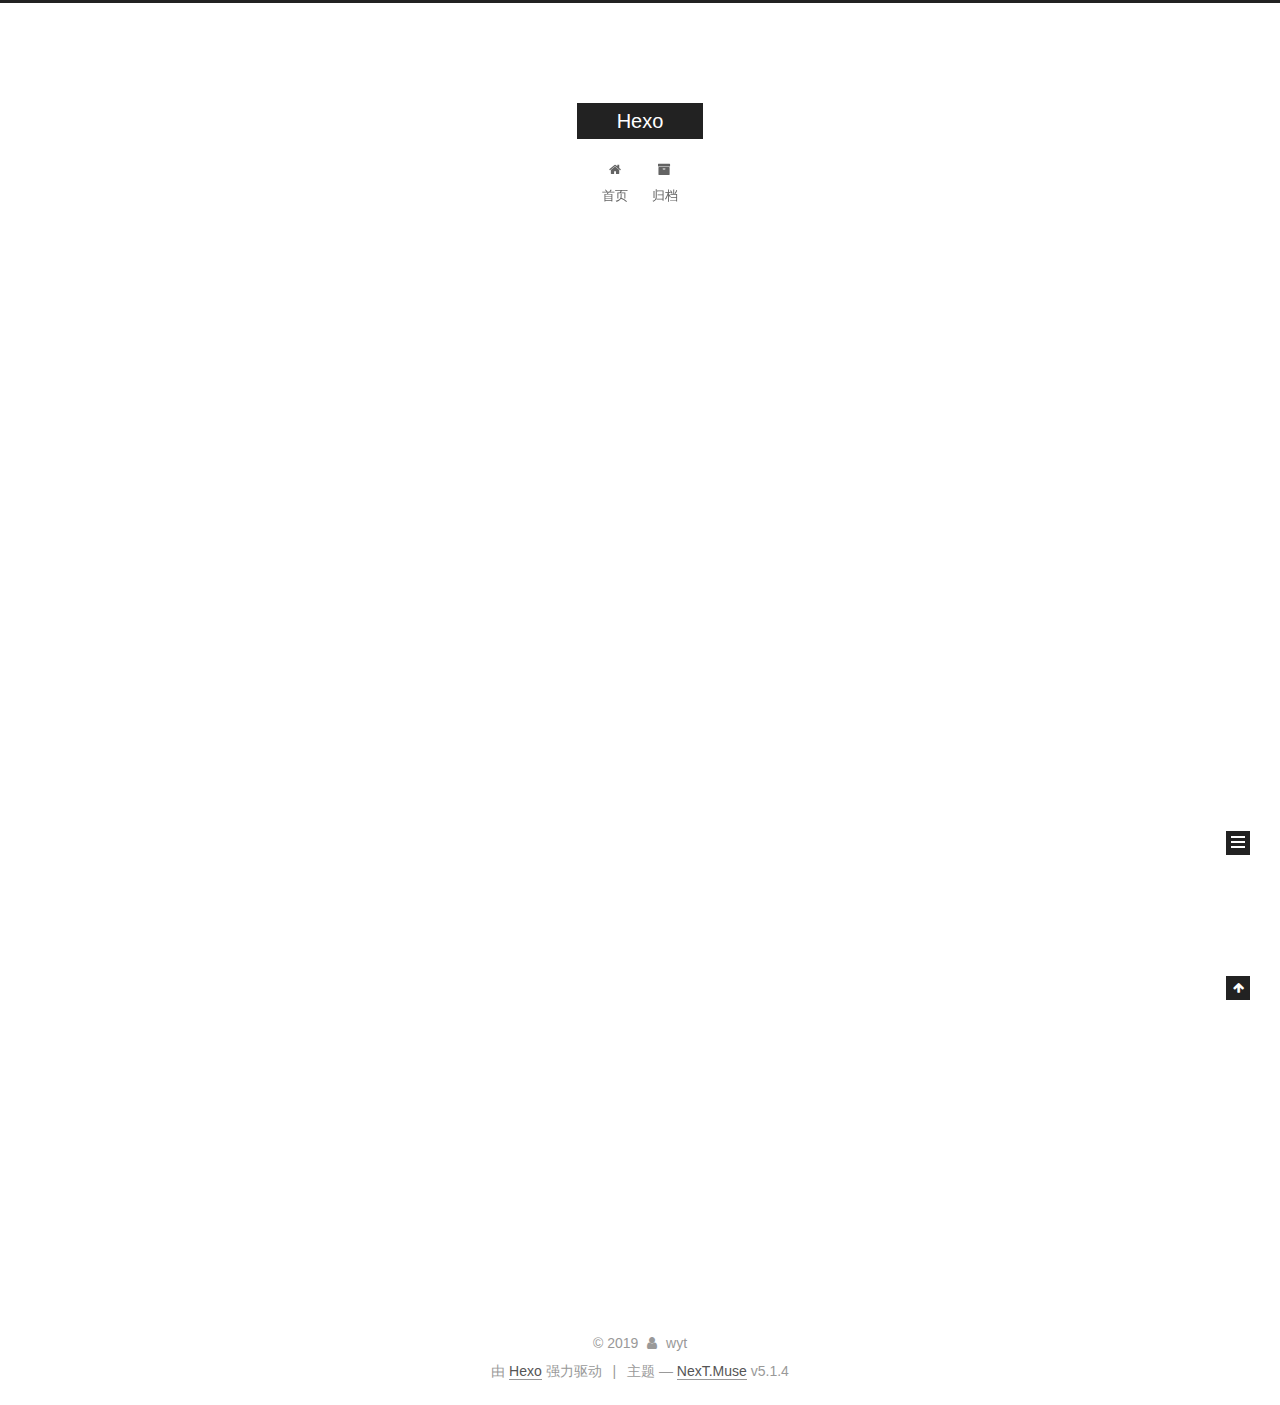
<file: index.html>
<!DOCTYPE html>



  


<html class="theme-next muse use-motion" lang="zh-Hans">
<head><meta name="generator" content="Hexo 3.9.0">
  <meta charset="UTF-8">
<meta http-equiv="X-UA-Compatible" content="IE=edge">
<meta name="viewport" content="width=device-width, initial-scale=1, maximum-scale=1">
<meta name="theme-color" content="#222">









<meta http-equiv="Cache-Control" content="no-transform">
<meta http-equiv="Cache-Control" content="no-siteapp">
















  
  
  <link href="/lib/fancybox/source/jquery.fancybox.css?v=2.1.5" rel="stylesheet" type="text/css">







<link href="/lib/font-awesome/css/font-awesome.min.css?v=4.6.2" rel="stylesheet" type="text/css">

<link href="/css/main.css?v=5.1.4" rel="stylesheet" type="text/css">


  <link rel="apple-touch-icon" sizes="180x180" href="/images/apple-touch-icon-next.png?v=5.1.4">


  <link rel="icon" type="image/png" sizes="32x32" href="/images/favicon-32x32-next.png?v=5.1.4">


  <link rel="icon" type="image/png" sizes="16x16" href="/images/favicon-16x16-next.png?v=5.1.4">


  <link rel="mask-icon" href="/images/logo.svg?v=5.1.4" color="#222">





  <meta name="keywords" content="Hexo, NexT">










<meta property="og:type" content="website">
<meta property="og:title" content="Hexo">
<meta property="og:url" content="https://www.wuyunting.club/index.html">
<meta property="og:site_name" content="Hexo">
<meta property="og:locale" content="zh-Hans">
<meta name="twitter:card" content="summary">
<meta name="twitter:title" content="Hexo">



<script type="text/javascript" id="hexo.configurations">
  var NexT = window.NexT || {};
  var CONFIG = {
    root: '/',
    scheme: 'Muse',
    version: '5.1.4',
    sidebar: {"position":"left","display":"post","offset":12,"b2t":false,"scrollpercent":false,"onmobile":false},
    fancybox: true,
    tabs: true,
    motion: {"enable":true,"async":false,"transition":{"post_block":"fadeIn","post_header":"slideDownIn","post_body":"slideDownIn","coll_header":"slideLeftIn","sidebar":"slideUpIn"}},
    duoshuo: {
      userId: '0',
      author: '博主'
    },
    algolia: {
      applicationID: '',
      apiKey: '',
      indexName: '',
      hits: {"per_page":10},
      labels: {"input_placeholder":"Search for Posts","hits_empty":"We didn't find any results for the search: ${query}","hits_stats":"${hits} results found in ${time} ms"}
    }
  };
</script>



  <link rel="canonical" href="https://www.wuyunting.club/">





  <title>Hexo</title>
  








</head>

<body itemscope itemtype="http://schema.org/WebPage" lang="zh-Hans">

  
  
    
  

  <div class="container sidebar-position-left 
  page-home">
    <div class="headband"></div>

    <header id="header" class="header" itemscope itemtype="http://schema.org/WPHeader">
      <div class="header-inner"><div class="site-brand-wrapper">
  <div class="site-meta ">
    

    <div class="custom-logo-site-title">
      <a href="/" class="brand" rel="start">
        <span class="logo-line-before"><i></i></span>
        <span class="site-title">Hexo</span>
        <span class="logo-line-after"><i></i></span>
      </a>
    </div>
      
        <p class="site-subtitle"></p>
      
  </div>

  <div class="site-nav-toggle">
    <button>
      <span class="btn-bar"></span>
      <span class="btn-bar"></span>
      <span class="btn-bar"></span>
    </button>
  </div>
</div>

<nav class="site-nav">
  

  
    <ul id="menu" class="menu">
      
        
        <li class="menu-item menu-item-home">
          <a href="/" rel="section">
            
              <i class="menu-item-icon fa fa-fw fa-home"></i> <br>
            
            首页
          </a>
        </li>
      
        
        <li class="menu-item menu-item-archives">
          <a href="/archives/" rel="section">
            
              <i class="menu-item-icon fa fa-fw fa-archive"></i> <br>
            
            归档
          </a>
        </li>
      

      
    </ul>
  

  
</nav>



 </div>
    </header>

    <main id="main" class="main">
      <div class="main-inner">
        <div class="content-wrap">
          <div id="content" class="content">
            
  <section id="posts" class="posts-expand">
    
      

  

  
  
  

  <article class="post post-type-normal" itemscope itemtype="http://schema.org/Article">
  
  
  
  <div class="post-block">
    <link itemprop="mainEntityOfPage" href="https://www.wuyunting.club/2019/08/27/hello-world/">

    <span hidden itemprop="author" itemscope itemtype="http://schema.org/Person">
      <meta itemprop="name" content="wyt">
      <meta itemprop="description" content>
      <meta itemprop="image" content="/images/avatar.gif">
    </span>

    <span hidden itemprop="publisher" itemscope itemtype="http://schema.org/Organization">
      <meta itemprop="name" content="Hexo">
    </span>

    
      <header class="post-header">

        
        
          <h1 class="post-title" itemprop="name headline">
                
                <a class="post-title-link" href="/2019/08/27/hello-world/" itemprop="url">Hello World</a></h1>
        

        <div class="post-meta">
          <span class="post-time">
            
              <span class="post-meta-item-icon">
                <i class="fa fa-calendar-o"></i>
              </span>
              
                <span class="post-meta-item-text">发表于</span>
              
              <time title="创建于" itemprop="dateCreated datePublished" datetime="2019-08-27T15:12:51+08:00">
                2019-08-27
              </time>
            

            

            
          </span>

          

          
            
          

          
          

          

          

          

        </div>
      </header>
    

    
    
    
    <div class="post-body" itemprop="articleBody">

      
      

      
        
          
            <p>Welcome to <a href="https://hexo.io/" target="_blank" rel="noopener">Hexo</a>! This is your very first post. Check <a href="https://hexo.io/docs/" target="_blank" rel="noopener">documentation</a> for more info. If you get any problems when using Hexo, you can find the answer in <a href="https://hexo.io/docs/troubleshooting.html" target="_blank" rel="noopener">troubleshooting</a> or you can ask me on <a href="https://github.com/hexojs/hexo/issues" target="_blank" rel="noopener">GitHub</a>.</p>
<h2 id="Quick-Start"><a href="#Quick-Start" class="headerlink" title="Quick Start"></a>Quick Start</h2><h3 id="Create-a-new-post"><a href="#Create-a-new-post" class="headerlink" title="Create a new post"></a>Create a new post</h3><figure class="highlight bash"><table><tr><td class="gutter"><pre><span class="line">1</span><br></pre></td><td class="code"><pre><span class="line">$ hexo new <span class="string">"My New Post"</span></span><br></pre></td></tr></table></figure>

<p>More info: <a href="https://hexo.io/docs/writing.html" target="_blank" rel="noopener">Writing</a></p>
<h3 id="Run-server"><a href="#Run-server" class="headerlink" title="Run server"></a>Run server</h3><figure class="highlight bash"><table><tr><td class="gutter"><pre><span class="line">1</span><br></pre></td><td class="code"><pre><span class="line">$ hexo server</span><br></pre></td></tr></table></figure>

<p>More info: <a href="https://hexo.io/docs/server.html" target="_blank" rel="noopener">Server</a></p>
<h3 id="Generate-static-files"><a href="#Generate-static-files" class="headerlink" title="Generate static files"></a>Generate static files</h3><figure class="highlight bash"><table><tr><td class="gutter"><pre><span class="line">1</span><br></pre></td><td class="code"><pre><span class="line">$ hexo generate</span><br></pre></td></tr></table></figure>

<p>More info: <a href="https://hexo.io/docs/generating.html" target="_blank" rel="noopener">Generating</a></p>
<h3 id="Deploy-to-remote-sites"><a href="#Deploy-to-remote-sites" class="headerlink" title="Deploy to remote sites"></a>Deploy to remote sites</h3><figure class="highlight bash"><table><tr><td class="gutter"><pre><span class="line">1</span><br></pre></td><td class="code"><pre><span class="line">$ hexo deploy</span><br></pre></td></tr></table></figure>

<p>More info: <a href="https://hexo.io/docs/deployment.html" target="_blank" rel="noopener">Deployment</a></p>

          
        
      
    </div>
    
    
    

    

    

    

    <footer class="post-footer">
      

      

      

      
      
        <div class="post-eof"></div>
      
    </footer>
  </div>
  
  
  
  </article>


    
  </section>

  


          </div>
          


          

        </div>
        
          
  
  <div class="sidebar-toggle">
    <div class="sidebar-toggle-line-wrap">
      <span class="sidebar-toggle-line sidebar-toggle-line-first"></span>
      <span class="sidebar-toggle-line sidebar-toggle-line-middle"></span>
      <span class="sidebar-toggle-line sidebar-toggle-line-last"></span>
    </div>
  </div>

  <aside id="sidebar" class="sidebar">
    
    <div class="sidebar-inner">

      

      

      <section class="site-overview-wrap sidebar-panel sidebar-panel-active">
        <div class="site-overview">
          <div class="site-author motion-element" itemprop="author" itemscope itemtype="http://schema.org/Person">
            
              <p class="site-author-name" itemprop="name">wyt</p>
              <p class="site-description motion-element" itemprop="description"></p>
          </div>

          <nav class="site-state motion-element">

            
              <div class="site-state-item site-state-posts">
              
                <a href="/archives/">
              
                  <span class="site-state-item-count">1</span>
                  <span class="site-state-item-name">日志</span>
                </a>
              </div>
            

            

            

          </nav>

          

          

          
          

          
          

          

        </div>
      </section>

      

      

    </div>
  </aside>


        
      </div>
    </main>

    <footer id="footer" class="footer">
      <div class="footer-inner">
        <div class="copyright">&copy; <span itemprop="copyrightYear">2019</span>
  <span class="with-love">
    <i class="fa fa-user"></i>
  </span>
  <span class="author" itemprop="copyrightHolder">wyt</span>

  
</div>


  <div class="powered-by">由 <a class="theme-link" target="_blank" href="https://hexo.io">Hexo</a> 强力驱动</div>



  <span class="post-meta-divider">|</span>



  <div class="theme-info">主题 &mdash; <a class="theme-link" target="_blank" href="https://github.com/iissnan/hexo-theme-next">NexT.Muse</a> v5.1.4</div>




        







        
      </div>
    </footer>

    
      <div class="back-to-top">
        <i class="fa fa-arrow-up"></i>
        
      </div>
    

    

  </div>

  

<script type="text/javascript">
  if (Object.prototype.toString.call(window.Promise) !== '[object Function]') {
    window.Promise = null;
  }
</script>









  












  
  
    <script type="text/javascript" src="/lib/jquery/index.js?v=2.1.3"></script>
  

  
  
    <script type="text/javascript" src="/lib/fastclick/lib/fastclick.min.js?v=1.0.6"></script>
  

  
  
    <script type="text/javascript" src="/lib/jquery_lazyload/jquery.lazyload.js?v=1.9.7"></script>
  

  
  
    <script type="text/javascript" src="/lib/velocity/velocity.min.js?v=1.2.1"></script>
  

  
  
    <script type="text/javascript" src="/lib/velocity/velocity.ui.min.js?v=1.2.1"></script>
  

  
  
    <script type="text/javascript" src="/lib/fancybox/source/jquery.fancybox.pack.js?v=2.1.5"></script>
  


  


  <script type="text/javascript" src="/js/src/utils.js?v=5.1.4"></script>

  <script type="text/javascript" src="/js/src/motion.js?v=5.1.4"></script>



  
  

  

  


  <script type="text/javascript" src="/js/src/bootstrap.js?v=5.1.4"></script>



  


  




	





  





  












  





  

  

  

  
  

  

  

  

</body>
</html>
</file>
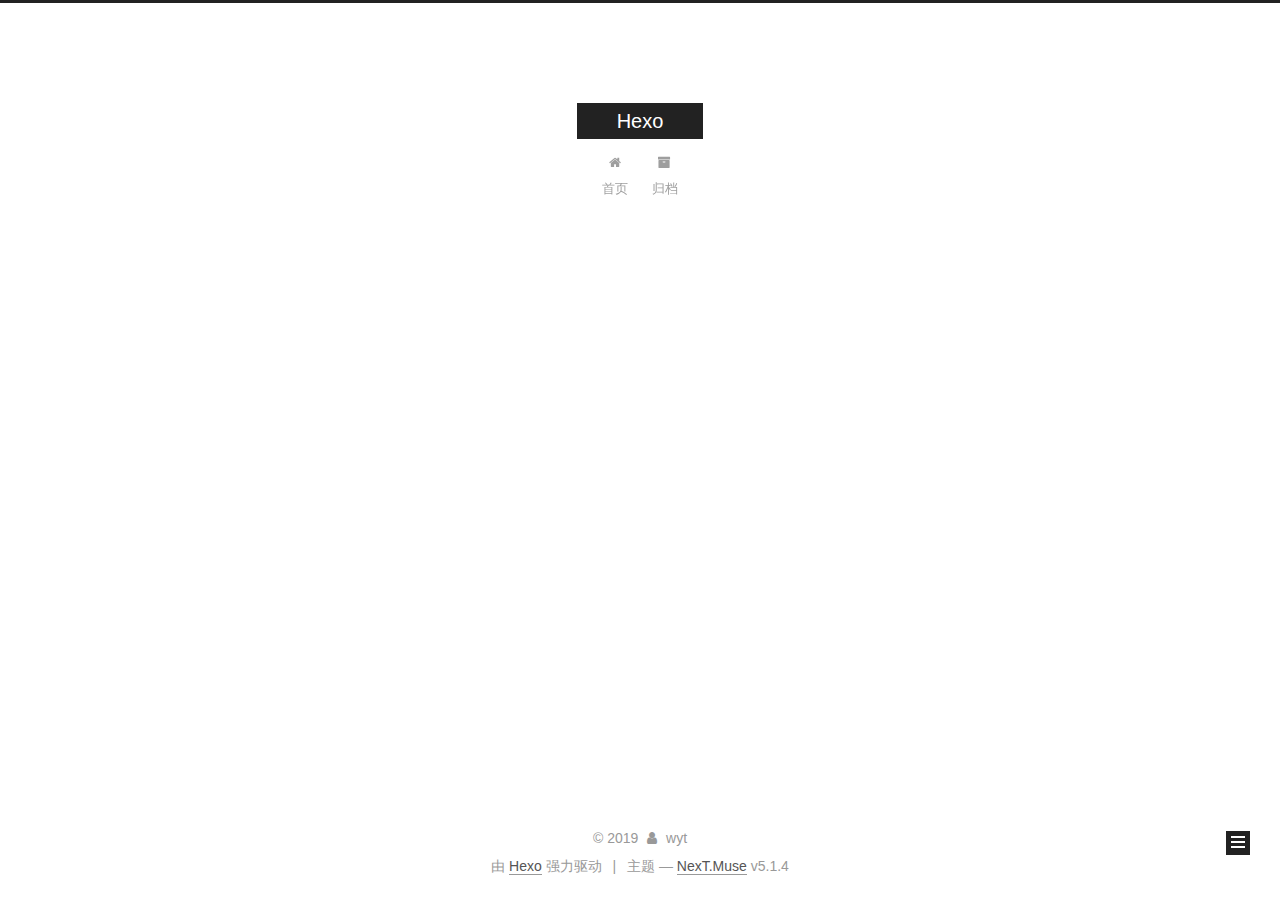
<file: archives/index.html>
<!DOCTYPE html>



  


<html class="theme-next muse use-motion" lang="zh-Hans">
<head><meta name="generator" content="Hexo 3.9.0">
  <meta charset="UTF-8">
<meta http-equiv="X-UA-Compatible" content="IE=edge">
<meta name="viewport" content="width=device-width, initial-scale=1, maximum-scale=1">
<meta name="theme-color" content="#222">









<meta http-equiv="Cache-Control" content="no-transform">
<meta http-equiv="Cache-Control" content="no-siteapp">
















  
  
  <link href="/lib/fancybox/source/jquery.fancybox.css?v=2.1.5" rel="stylesheet" type="text/css">







<link href="/lib/font-awesome/css/font-awesome.min.css?v=4.6.2" rel="stylesheet" type="text/css">

<link href="/css/main.css?v=5.1.4" rel="stylesheet" type="text/css">


  <link rel="apple-touch-icon" sizes="180x180" href="/images/apple-touch-icon-next.png?v=5.1.4">


  <link rel="icon" type="image/png" sizes="32x32" href="/images/favicon-32x32-next.png?v=5.1.4">


  <link rel="icon" type="image/png" sizes="16x16" href="/images/favicon-16x16-next.png?v=5.1.4">


  <link rel="mask-icon" href="/images/logo.svg?v=5.1.4" color="#222">





  <meta name="keywords" content="Hexo, NexT">










<meta property="og:type" content="website">
<meta property="og:title" content="Hexo">
<meta property="og:url" content="https://www.wuyunting.club/archives/index.html">
<meta property="og:site_name" content="Hexo">
<meta property="og:locale" content="zh-Hans">
<meta name="twitter:card" content="summary">
<meta name="twitter:title" content="Hexo">



<script type="text/javascript" id="hexo.configurations">
  var NexT = window.NexT || {};
  var CONFIG = {
    root: '/',
    scheme: 'Muse',
    version: '5.1.4',
    sidebar: {"position":"left","display":"post","offset":12,"b2t":false,"scrollpercent":false,"onmobile":false},
    fancybox: true,
    tabs: true,
    motion: {"enable":true,"async":false,"transition":{"post_block":"fadeIn","post_header":"slideDownIn","post_body":"slideDownIn","coll_header":"slideLeftIn","sidebar":"slideUpIn"}},
    duoshuo: {
      userId: '0',
      author: '博主'
    },
    algolia: {
      applicationID: '',
      apiKey: '',
      indexName: '',
      hits: {"per_page":10},
      labels: {"input_placeholder":"Search for Posts","hits_empty":"We didn't find any results for the search: ${query}","hits_stats":"${hits} results found in ${time} ms"}
    }
  };
</script>



  <link rel="canonical" href="https://www.wuyunting.club/archives/">





  <title>归档 | Hexo</title>
  








</head>

<body itemscope itemtype="http://schema.org/WebPage" lang="zh-Hans">

  
  
    
  

  <div class="container sidebar-position-left page-archive">
    <div class="headband"></div>

    <header id="header" class="header" itemscope itemtype="http://schema.org/WPHeader">
      <div class="header-inner"><div class="site-brand-wrapper">
  <div class="site-meta ">
    

    <div class="custom-logo-site-title">
      <a href="/" class="brand" rel="start">
        <span class="logo-line-before"><i></i></span>
        <span class="site-title">Hexo</span>
        <span class="logo-line-after"><i></i></span>
      </a>
    </div>
      
        <p class="site-subtitle"></p>
      
  </div>

  <div class="site-nav-toggle">
    <button>
      <span class="btn-bar"></span>
      <span class="btn-bar"></span>
      <span class="btn-bar"></span>
    </button>
  </div>
</div>

<nav class="site-nav">
  

  
    <ul id="menu" class="menu">
      
        
        <li class="menu-item menu-item-home">
          <a href="/" rel="section">
            
              <i class="menu-item-icon fa fa-fw fa-home"></i> <br>
            
            首页
          </a>
        </li>
      
        
        <li class="menu-item menu-item-archives">
          <a href="/archives/" rel="section">
            
              <i class="menu-item-icon fa fa-fw fa-archive"></i> <br>
            
            归档
          </a>
        </li>
      

      
    </ul>
  

  
</nav>



 </div>
    </header>

    <main id="main" class="main">
      <div class="main-inner">
        <div class="content-wrap">
          <div id="content" class="content">
            

  
  
  
  <div class="post-block archive">
    <div id="posts" class="posts-collapse">
      <span class="archive-move-on"></span>

      <span class="archive-page-counter">
        
        
        
          
        
        嗯..! 目前共计 1 篇日志。 继续努力。
      </span>

      

        
        
        

        
          
          <div class="collection-title">
            <h1 class="archive-year" id="archive-year-2019">2019</h1>
          </div>
        
        

        

  <article class="post post-type-normal" itemscope itemtype="http://schema.org/Article">
    <header class="post-header">

      <h2 class="post-title">
        
            <a class="post-title-link" href="/2019/08/27/hello-world/" itemprop="url">
              
                <span itemprop="name">Hello World</span>
              
            </a>
        
      </h2>

      <div class="post-meta">
        <time class="post-time" itemprop="dateCreated" datetime="2019-08-27T15:12:51+08:00" content="2019-08-27">
          08-27
        </time>
      </div>

    </header>
  </article>



      

    </div>
  </div>
  
  
  

  



          </div>
          


          

        </div>
        
          
  
  <div class="sidebar-toggle">
    <div class="sidebar-toggle-line-wrap">
      <span class="sidebar-toggle-line sidebar-toggle-line-first"></span>
      <span class="sidebar-toggle-line sidebar-toggle-line-middle"></span>
      <span class="sidebar-toggle-line sidebar-toggle-line-last"></span>
    </div>
  </div>

  <aside id="sidebar" class="sidebar">
    
    <div class="sidebar-inner">

      

      

      <section class="site-overview-wrap sidebar-panel sidebar-panel-active">
        <div class="site-overview">
          <div class="site-author motion-element" itemprop="author" itemscope itemtype="http://schema.org/Person">
            
              <p class="site-author-name" itemprop="name">wyt</p>
              <p class="site-description motion-element" itemprop="description"></p>
          </div>

          <nav class="site-state motion-element">

            
              <div class="site-state-item site-state-posts">
              
                <a href="/archives/">
              
                  <span class="site-state-item-count">1</span>
                  <span class="site-state-item-name">日志</span>
                </a>
              </div>
            

            

            

          </nav>

          

          

          
          

          
          

          

        </div>
      </section>

      

      

    </div>
  </aside>


        
      </div>
    </main>

    <footer id="footer" class="footer">
      <div class="footer-inner">
        <div class="copyright">&copy; <span itemprop="copyrightYear">2019</span>
  <span class="with-love">
    <i class="fa fa-user"></i>
  </span>
  <span class="author" itemprop="copyrightHolder">wyt</span>

  
</div>


  <div class="powered-by">由 <a class="theme-link" target="_blank" href="https://hexo.io">Hexo</a> 强力驱动</div>



  <span class="post-meta-divider">|</span>



  <div class="theme-info">主题 &mdash; <a class="theme-link" target="_blank" href="https://github.com/iissnan/hexo-theme-next">NexT.Muse</a> v5.1.4</div>




        







        
      </div>
    </footer>

    
      <div class="back-to-top">
        <i class="fa fa-arrow-up"></i>
        
      </div>
    

    

  </div>

  

<script type="text/javascript">
  if (Object.prototype.toString.call(window.Promise) !== '[object Function]') {
    window.Promise = null;
  }
</script>









  












  
  
    <script type="text/javascript" src="/lib/jquery/index.js?v=2.1.3"></script>
  

  
  
    <script type="text/javascript" src="/lib/fastclick/lib/fastclick.min.js?v=1.0.6"></script>
  

  
  
    <script type="text/javascript" src="/lib/jquery_lazyload/jquery.lazyload.js?v=1.9.7"></script>
  

  
  
    <script type="text/javascript" src="/lib/velocity/velocity.min.js?v=1.2.1"></script>
  

  
  
    <script type="text/javascript" src="/lib/velocity/velocity.ui.min.js?v=1.2.1"></script>
  

  
  
    <script type="text/javascript" src="/lib/fancybox/source/jquery.fancybox.pack.js?v=2.1.5"></script>
  


  


  <script type="text/javascript" src="/js/src/utils.js?v=5.1.4"></script>

  <script type="text/javascript" src="/js/src/motion.js?v=5.1.4"></script>



  
  

  

  


  <script type="text/javascript" src="/js/src/bootstrap.js?v=5.1.4"></script>



  


  




	





  





  












  





  

  

  

  
  

  

  

  

</body>
</html>
</file>
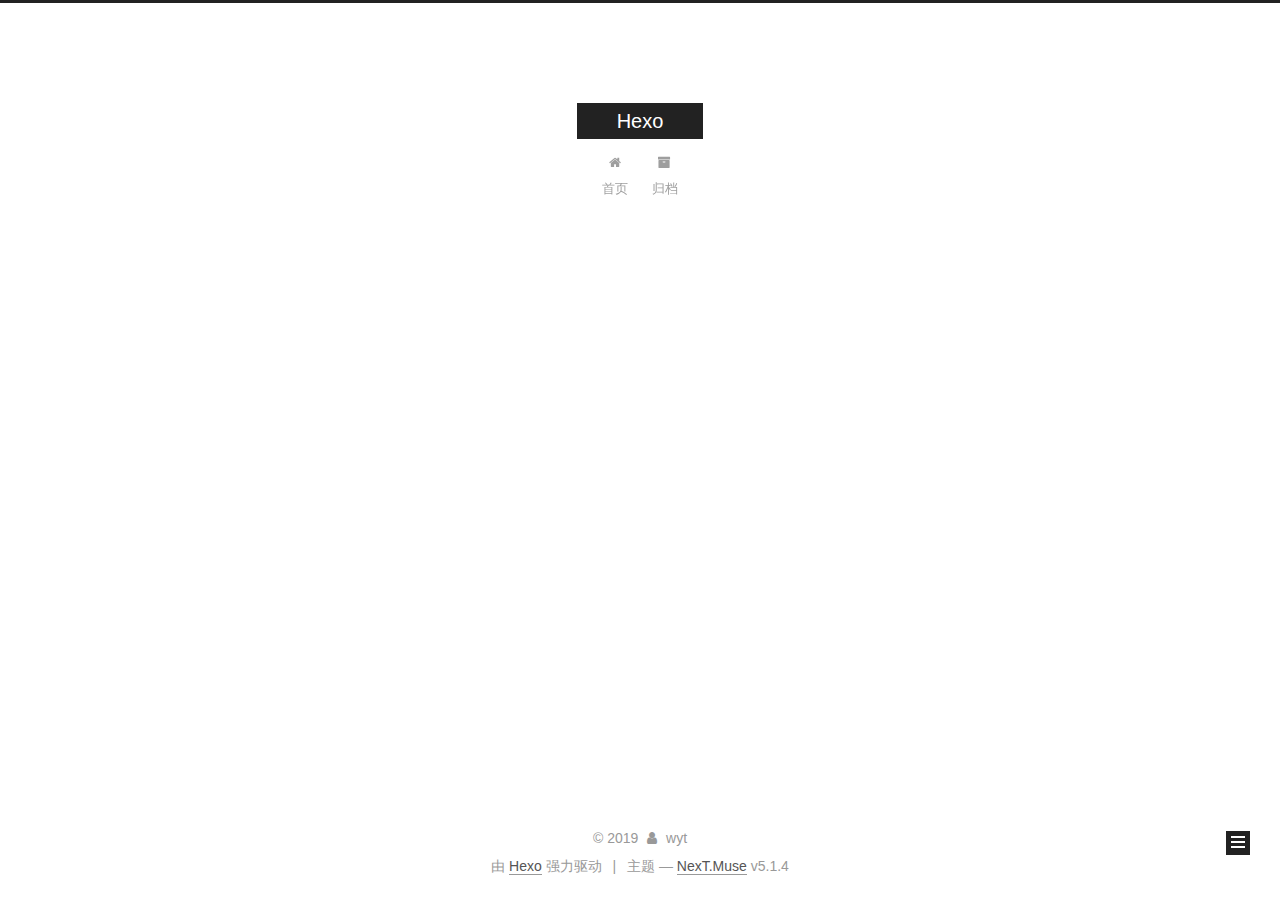
<file: archives/2019/index.html>
<!DOCTYPE html>



  


<html class="theme-next muse use-motion" lang="zh-Hans">
<head><meta name="generator" content="Hexo 3.9.0">
  <meta charset="UTF-8">
<meta http-equiv="X-UA-Compatible" content="IE=edge">
<meta name="viewport" content="width=device-width, initial-scale=1, maximum-scale=1">
<meta name="theme-color" content="#222">









<meta http-equiv="Cache-Control" content="no-transform">
<meta http-equiv="Cache-Control" content="no-siteapp">
















  
  
  <link href="/lib/fancybox/source/jquery.fancybox.css?v=2.1.5" rel="stylesheet" type="text/css">







<link href="/lib/font-awesome/css/font-awesome.min.css?v=4.6.2" rel="stylesheet" type="text/css">

<link href="/css/main.css?v=5.1.4" rel="stylesheet" type="text/css">


  <link rel="apple-touch-icon" sizes="180x180" href="/images/apple-touch-icon-next.png?v=5.1.4">


  <link rel="icon" type="image/png" sizes="32x32" href="/images/favicon-32x32-next.png?v=5.1.4">


  <link rel="icon" type="image/png" sizes="16x16" href="/images/favicon-16x16-next.png?v=5.1.4">


  <link rel="mask-icon" href="/images/logo.svg?v=5.1.4" color="#222">





  <meta name="keywords" content="Hexo, NexT">










<meta property="og:type" content="website">
<meta property="og:title" content="Hexo">
<meta property="og:url" content="https://www.wuyunting.club/archives/2019/index.html">
<meta property="og:site_name" content="Hexo">
<meta property="og:locale" content="zh-Hans">
<meta name="twitter:card" content="summary">
<meta name="twitter:title" content="Hexo">



<script type="text/javascript" id="hexo.configurations">
  var NexT = window.NexT || {};
  var CONFIG = {
    root: '/',
    scheme: 'Muse',
    version: '5.1.4',
    sidebar: {"position":"left","display":"post","offset":12,"b2t":false,"scrollpercent":false,"onmobile":false},
    fancybox: true,
    tabs: true,
    motion: {"enable":true,"async":false,"transition":{"post_block":"fadeIn","post_header":"slideDownIn","post_body":"slideDownIn","coll_header":"slideLeftIn","sidebar":"slideUpIn"}},
    duoshuo: {
      userId: '0',
      author: '博主'
    },
    algolia: {
      applicationID: '',
      apiKey: '',
      indexName: '',
      hits: {"per_page":10},
      labels: {"input_placeholder":"Search for Posts","hits_empty":"We didn't find any results for the search: ${query}","hits_stats":"${hits} results found in ${time} ms"}
    }
  };
</script>



  <link rel="canonical" href="https://www.wuyunting.club/archives/2019/">





  <title>归档 | Hexo</title>
  








</head>

<body itemscope itemtype="http://schema.org/WebPage" lang="zh-Hans">

  
  
    
  

  <div class="container sidebar-position-left page-archive">
    <div class="headband"></div>

    <header id="header" class="header" itemscope itemtype="http://schema.org/WPHeader">
      <div class="header-inner"><div class="site-brand-wrapper">
  <div class="site-meta ">
    

    <div class="custom-logo-site-title">
      <a href="/" class="brand" rel="start">
        <span class="logo-line-before"><i></i></span>
        <span class="site-title">Hexo</span>
        <span class="logo-line-after"><i></i></span>
      </a>
    </div>
      
        <p class="site-subtitle"></p>
      
  </div>

  <div class="site-nav-toggle">
    <button>
      <span class="btn-bar"></span>
      <span class="btn-bar"></span>
      <span class="btn-bar"></span>
    </button>
  </div>
</div>

<nav class="site-nav">
  

  
    <ul id="menu" class="menu">
      
        
        <li class="menu-item menu-item-home">
          <a href="/" rel="section">
            
              <i class="menu-item-icon fa fa-fw fa-home"></i> <br>
            
            首页
          </a>
        </li>
      
        
        <li class="menu-item menu-item-archives">
          <a href="/archives/" rel="section">
            
              <i class="menu-item-icon fa fa-fw fa-archive"></i> <br>
            
            归档
          </a>
        </li>
      

      
    </ul>
  

  
</nav>



 </div>
    </header>

    <main id="main" class="main">
      <div class="main-inner">
        <div class="content-wrap">
          <div id="content" class="content">
            

  
  
  
  <div class="post-block archive">
    <div id="posts" class="posts-collapse">
      <span class="archive-move-on"></span>

      <span class="archive-page-counter">
        
        
        
          
        
        嗯..! 目前共计 1 篇日志。 继续努力。
      </span>

      

        
        
        

        
          
          <div class="collection-title">
            <h1 class="archive-year" id="archive-year-2019">2019</h1>
          </div>
        
        

        

  <article class="post post-type-normal" itemscope itemtype="http://schema.org/Article">
    <header class="post-header">

      <h2 class="post-title">
        
            <a class="post-title-link" href="/2019/08/27/hello-world/" itemprop="url">
              
                <span itemprop="name">Hello World</span>
              
            </a>
        
      </h2>

      <div class="post-meta">
        <time class="post-time" itemprop="dateCreated" datetime="2019-08-27T15:12:51+08:00" content="2019-08-27">
          08-27
        </time>
      </div>

    </header>
  </article>



      

    </div>
  </div>
  
  
  

  



          </div>
          


          

        </div>
        
          
  
  <div class="sidebar-toggle">
    <div class="sidebar-toggle-line-wrap">
      <span class="sidebar-toggle-line sidebar-toggle-line-first"></span>
      <span class="sidebar-toggle-line sidebar-toggle-line-middle"></span>
      <span class="sidebar-toggle-line sidebar-toggle-line-last"></span>
    </div>
  </div>

  <aside id="sidebar" class="sidebar">
    
    <div class="sidebar-inner">

      

      

      <section class="site-overview-wrap sidebar-panel sidebar-panel-active">
        <div class="site-overview">
          <div class="site-author motion-element" itemprop="author" itemscope itemtype="http://schema.org/Person">
            
              <p class="site-author-name" itemprop="name">wyt</p>
              <p class="site-description motion-element" itemprop="description"></p>
          </div>

          <nav class="site-state motion-element">

            
              <div class="site-state-item site-state-posts">
              
                <a href="/archives/">
              
                  <span class="site-state-item-count">1</span>
                  <span class="site-state-item-name">日志</span>
                </a>
              </div>
            

            

            

          </nav>

          

          

          
          

          
          

          

        </div>
      </section>

      

      

    </div>
  </aside>


        
      </div>
    </main>

    <footer id="footer" class="footer">
      <div class="footer-inner">
        <div class="copyright">&copy; <span itemprop="copyrightYear">2019</span>
  <span class="with-love">
    <i class="fa fa-user"></i>
  </span>
  <span class="author" itemprop="copyrightHolder">wyt</span>

  
</div>


  <div class="powered-by">由 <a class="theme-link" target="_blank" href="https://hexo.io">Hexo</a> 强力驱动</div>



  <span class="post-meta-divider">|</span>



  <div class="theme-info">主题 &mdash; <a class="theme-link" target="_blank" href="https://github.com/iissnan/hexo-theme-next">NexT.Muse</a> v5.1.4</div>




        







        
      </div>
    </footer>

    
      <div class="back-to-top">
        <i class="fa fa-arrow-up"></i>
        
      </div>
    

    

  </div>

  

<script type="text/javascript">
  if (Object.prototype.toString.call(window.Promise) !== '[object Function]') {
    window.Promise = null;
  }
</script>









  












  
  
    <script type="text/javascript" src="/lib/jquery/index.js?v=2.1.3"></script>
  

  
  
    <script type="text/javascript" src="/lib/fastclick/lib/fastclick.min.js?v=1.0.6"></script>
  

  
  
    <script type="text/javascript" src="/lib/jquery_lazyload/jquery.lazyload.js?v=1.9.7"></script>
  

  
  
    <script type="text/javascript" src="/lib/velocity/velocity.min.js?v=1.2.1"></script>
  

  
  
    <script type="text/javascript" src="/lib/velocity/velocity.ui.min.js?v=1.2.1"></script>
  

  
  
    <script type="text/javascript" src="/lib/fancybox/source/jquery.fancybox.pack.js?v=2.1.5"></script>
  


  


  <script type="text/javascript" src="/js/src/utils.js?v=5.1.4"></script>

  <script type="text/javascript" src="/js/src/motion.js?v=5.1.4"></script>



  
  

  

  


  <script type="text/javascript" src="/js/src/bootstrap.js?v=5.1.4"></script>



  


  




	





  





  












  





  

  

  

  
  

  

  

  

</body>
</html>
</file>
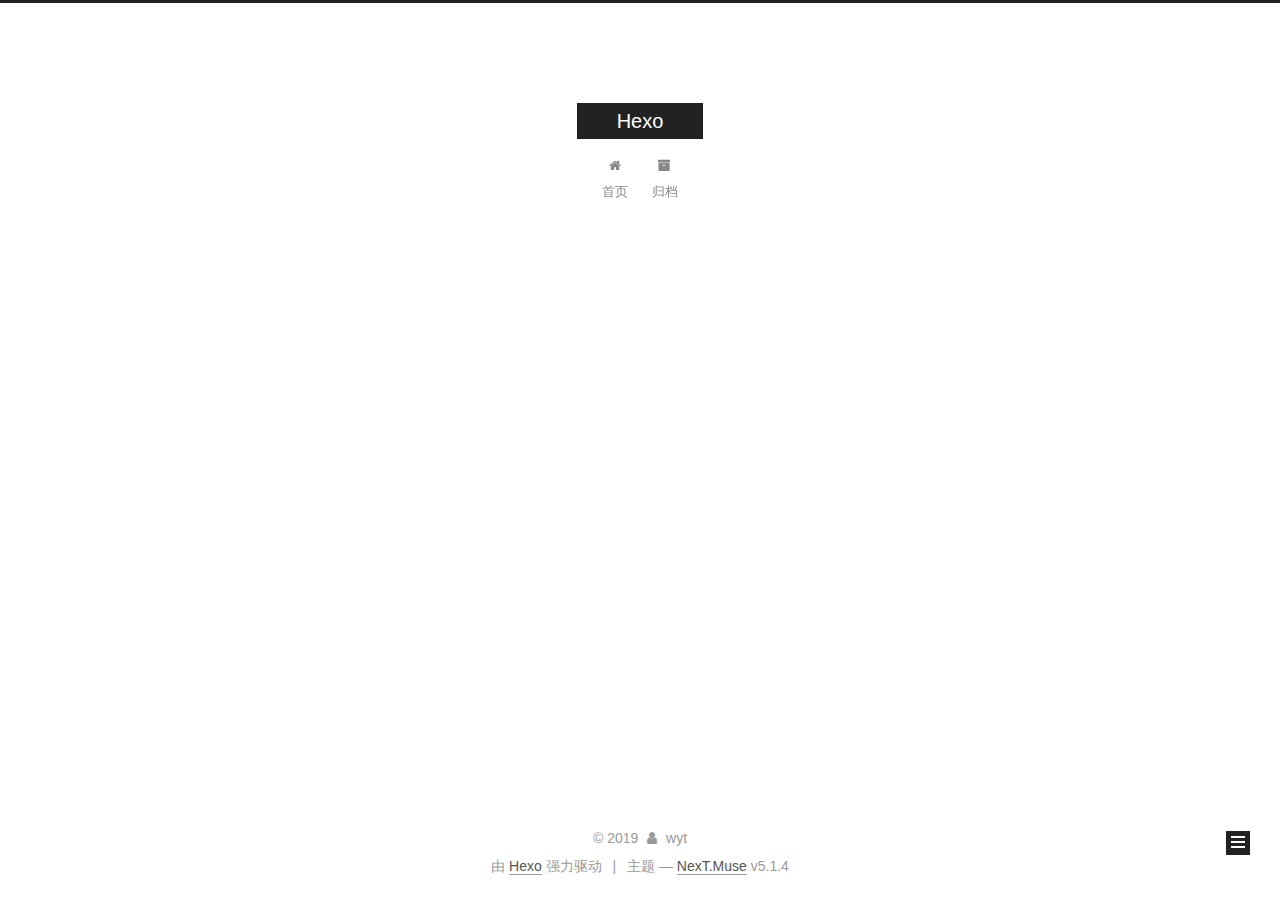
<file: archives/2019/08/index.html>
<!DOCTYPE html>



  


<html class="theme-next muse use-motion" lang="zh-Hans">
<head><meta name="generator" content="Hexo 3.9.0">
  <meta charset="UTF-8">
<meta http-equiv="X-UA-Compatible" content="IE=edge">
<meta name="viewport" content="width=device-width, initial-scale=1, maximum-scale=1">
<meta name="theme-color" content="#222">









<meta http-equiv="Cache-Control" content="no-transform">
<meta http-equiv="Cache-Control" content="no-siteapp">
















  
  
  <link href="/lib/fancybox/source/jquery.fancybox.css?v=2.1.5" rel="stylesheet" type="text/css">







<link href="/lib/font-awesome/css/font-awesome.min.css?v=4.6.2" rel="stylesheet" type="text/css">

<link href="/css/main.css?v=5.1.4" rel="stylesheet" type="text/css">


  <link rel="apple-touch-icon" sizes="180x180" href="/images/apple-touch-icon-next.png?v=5.1.4">


  <link rel="icon" type="image/png" sizes="32x32" href="/images/favicon-32x32-next.png?v=5.1.4">


  <link rel="icon" type="image/png" sizes="16x16" href="/images/favicon-16x16-next.png?v=5.1.4">


  <link rel="mask-icon" href="/images/logo.svg?v=5.1.4" color="#222">





  <meta name="keywords" content="Hexo, NexT">










<meta property="og:type" content="website">
<meta property="og:title" content="Hexo">
<meta property="og:url" content="https://www.wuyunting.club/archives/2019/08/index.html">
<meta property="og:site_name" content="Hexo">
<meta property="og:locale" content="zh-Hans">
<meta name="twitter:card" content="summary">
<meta name="twitter:title" content="Hexo">



<script type="text/javascript" id="hexo.configurations">
  var NexT = window.NexT || {};
  var CONFIG = {
    root: '/',
    scheme: 'Muse',
    version: '5.1.4',
    sidebar: {"position":"left","display":"post","offset":12,"b2t":false,"scrollpercent":false,"onmobile":false},
    fancybox: true,
    tabs: true,
    motion: {"enable":true,"async":false,"transition":{"post_block":"fadeIn","post_header":"slideDownIn","post_body":"slideDownIn","coll_header":"slideLeftIn","sidebar":"slideUpIn"}},
    duoshuo: {
      userId: '0',
      author: '博主'
    },
    algolia: {
      applicationID: '',
      apiKey: '',
      indexName: '',
      hits: {"per_page":10},
      labels: {"input_placeholder":"Search for Posts","hits_empty":"We didn't find any results for the search: ${query}","hits_stats":"${hits} results found in ${time} ms"}
    }
  };
</script>



  <link rel="canonical" href="https://www.wuyunting.club/archives/2019/08/">





  <title>归档 | Hexo</title>
  








</head>

<body itemscope itemtype="http://schema.org/WebPage" lang="zh-Hans">

  
  
    
  

  <div class="container sidebar-position-left page-archive">
    <div class="headband"></div>

    <header id="header" class="header" itemscope itemtype="http://schema.org/WPHeader">
      <div class="header-inner"><div class="site-brand-wrapper">
  <div class="site-meta ">
    

    <div class="custom-logo-site-title">
      <a href="/" class="brand" rel="start">
        <span class="logo-line-before"><i></i></span>
        <span class="site-title">Hexo</span>
        <span class="logo-line-after"><i></i></span>
      </a>
    </div>
      
        <p class="site-subtitle"></p>
      
  </div>

  <div class="site-nav-toggle">
    <button>
      <span class="btn-bar"></span>
      <span class="btn-bar"></span>
      <span class="btn-bar"></span>
    </button>
  </div>
</div>

<nav class="site-nav">
  

  
    <ul id="menu" class="menu">
      
        
        <li class="menu-item menu-item-home">
          <a href="/" rel="section">
            
              <i class="menu-item-icon fa fa-fw fa-home"></i> <br>
            
            首页
          </a>
        </li>
      
        
        <li class="menu-item menu-item-archives">
          <a href="/archives/" rel="section">
            
              <i class="menu-item-icon fa fa-fw fa-archive"></i> <br>
            
            归档
          </a>
        </li>
      

      
    </ul>
  

  
</nav>



 </div>
    </header>

    <main id="main" class="main">
      <div class="main-inner">
        <div class="content-wrap">
          <div id="content" class="content">
            

  
  
  
  <div class="post-block archive">
    <div id="posts" class="posts-collapse">
      <span class="archive-move-on"></span>

      <span class="archive-page-counter">
        
        
        
          
        
        嗯..! 目前共计 1 篇日志。 继续努力。
      </span>

      

        
        
        

        
          
          <div class="collection-title">
            <h1 class="archive-year" id="archive-year-2019">2019</h1>
          </div>
        
        

        

  <article class="post post-type-normal" itemscope itemtype="http://schema.org/Article">
    <header class="post-header">

      <h2 class="post-title">
        
            <a class="post-title-link" href="/2019/08/27/hello-world/" itemprop="url">
              
                <span itemprop="name">Hello World</span>
              
            </a>
        
      </h2>

      <div class="post-meta">
        <time class="post-time" itemprop="dateCreated" datetime="2019-08-27T15:12:51+08:00" content="2019-08-27">
          08-27
        </time>
      </div>

    </header>
  </article>



      

    </div>
  </div>
  
  
  

  



          </div>
          


          

        </div>
        
          
  
  <div class="sidebar-toggle">
    <div class="sidebar-toggle-line-wrap">
      <span class="sidebar-toggle-line sidebar-toggle-line-first"></span>
      <span class="sidebar-toggle-line sidebar-toggle-line-middle"></span>
      <span class="sidebar-toggle-line sidebar-toggle-line-last"></span>
    </div>
  </div>

  <aside id="sidebar" class="sidebar">
    
    <div class="sidebar-inner">

      

      

      <section class="site-overview-wrap sidebar-panel sidebar-panel-active">
        <div class="site-overview">
          <div class="site-author motion-element" itemprop="author" itemscope itemtype="http://schema.org/Person">
            
              <p class="site-author-name" itemprop="name">wyt</p>
              <p class="site-description motion-element" itemprop="description"></p>
          </div>

          <nav class="site-state motion-element">

            
              <div class="site-state-item site-state-posts">
              
                <a href="/archives/">
              
                  <span class="site-state-item-count">1</span>
                  <span class="site-state-item-name">日志</span>
                </a>
              </div>
            

            

            

          </nav>

          

          

          
          

          
          

          

        </div>
      </section>

      

      

    </div>
  </aside>


        
      </div>
    </main>

    <footer id="footer" class="footer">
      <div class="footer-inner">
        <div class="copyright">&copy; <span itemprop="copyrightYear">2019</span>
  <span class="with-love">
    <i class="fa fa-user"></i>
  </span>
  <span class="author" itemprop="copyrightHolder">wyt</span>

  
</div>


  <div class="powered-by">由 <a class="theme-link" target="_blank" href="https://hexo.io">Hexo</a> 强力驱动</div>



  <span class="post-meta-divider">|</span>



  <div class="theme-info">主题 &mdash; <a class="theme-link" target="_blank" href="https://github.com/iissnan/hexo-theme-next">NexT.Muse</a> v5.1.4</div>




        







        
      </div>
    </footer>

    
      <div class="back-to-top">
        <i class="fa fa-arrow-up"></i>
        
      </div>
    

    

  </div>

  

<script type="text/javascript">
  if (Object.prototype.toString.call(window.Promise) !== '[object Function]') {
    window.Promise = null;
  }
</script>









  












  
  
    <script type="text/javascript" src="/lib/jquery/index.js?v=2.1.3"></script>
  

  
  
    <script type="text/javascript" src="/lib/fastclick/lib/fastclick.min.js?v=1.0.6"></script>
  

  
  
    <script type="text/javascript" src="/lib/jquery_lazyload/jquery.lazyload.js?v=1.9.7"></script>
  

  
  
    <script type="text/javascript" src="/lib/velocity/velocity.min.js?v=1.2.1"></script>
  

  
  
    <script type="text/javascript" src="/lib/velocity/velocity.ui.min.js?v=1.2.1"></script>
  

  
  
    <script type="text/javascript" src="/lib/fancybox/source/jquery.fancybox.pack.js?v=2.1.5"></script>
  


  


  <script type="text/javascript" src="/js/src/utils.js?v=5.1.4"></script>

  <script type="text/javascript" src="/js/src/motion.js?v=5.1.4"></script>



  
  

  

  


  <script type="text/javascript" src="/js/src/bootstrap.js?v=5.1.4"></script>



  


  




	





  





  












  





  

  

  

  
  

  

  

  

</body>
</html>
</file>
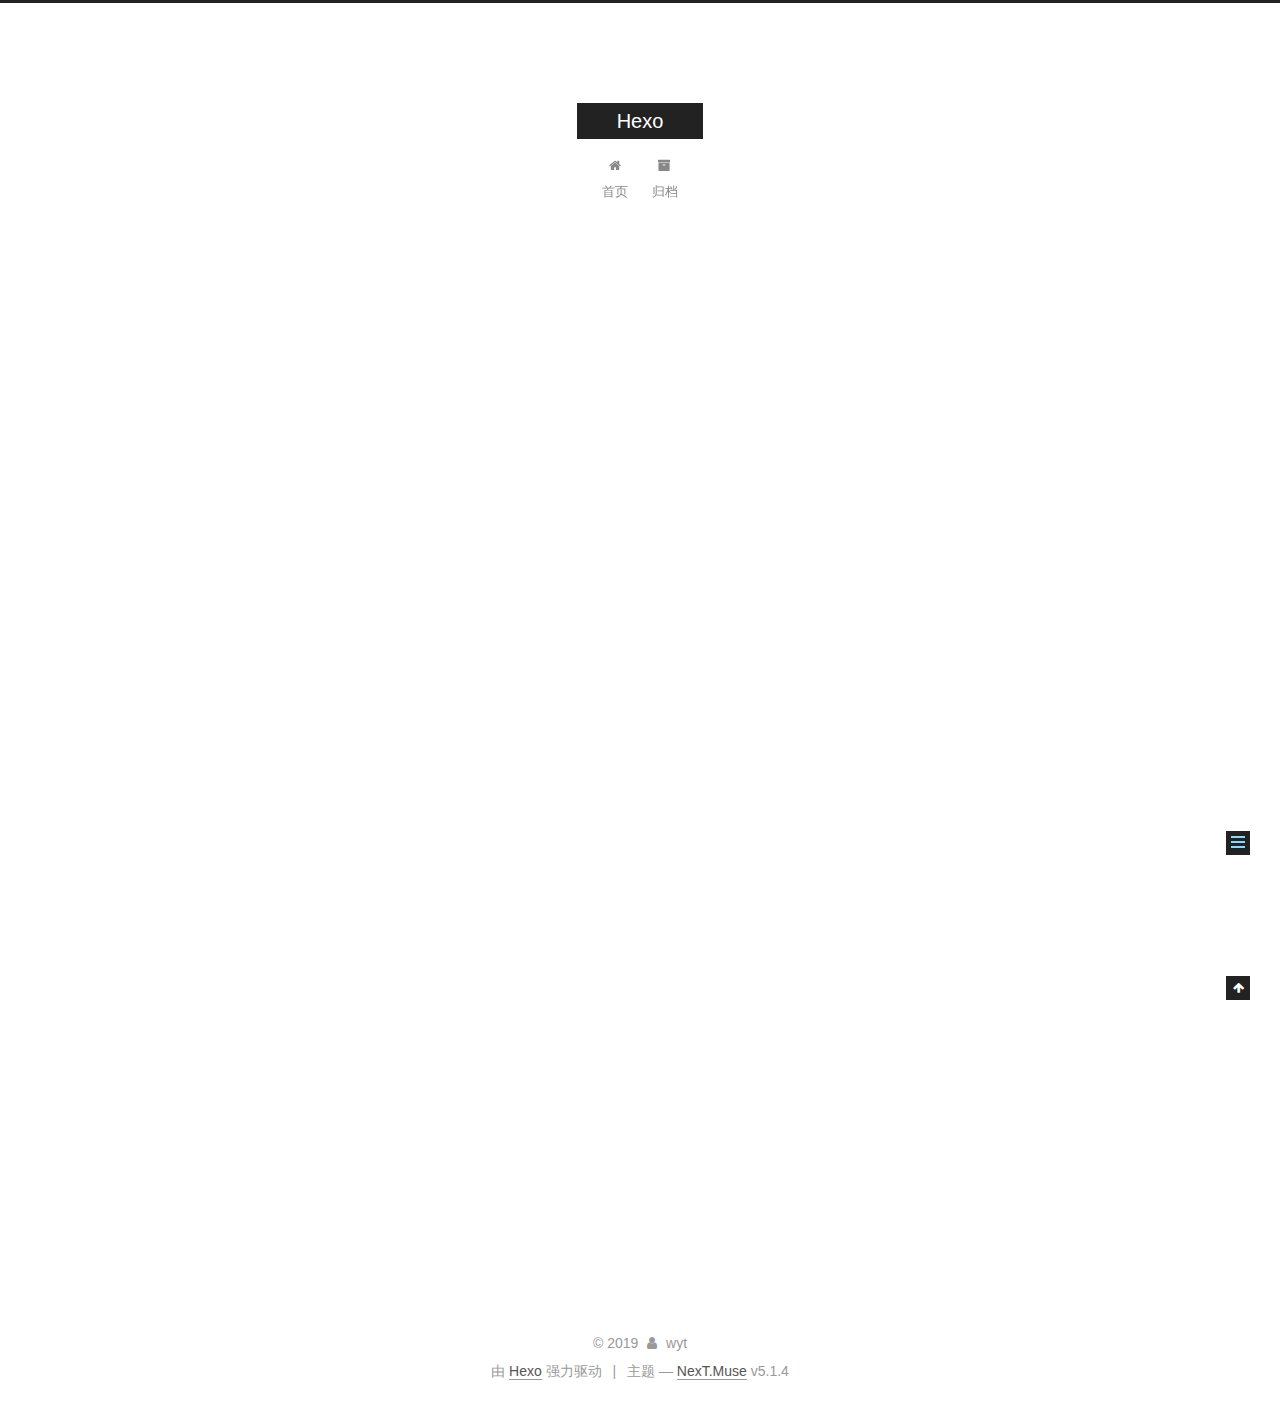
<file: 2019/08/27/hello-world/index.html>
<!DOCTYPE html>



  


<html class="theme-next muse use-motion" lang="zh-Hans">
<head><meta name="generator" content="Hexo 3.9.0">
  <meta charset="UTF-8">
<meta http-equiv="X-UA-Compatible" content="IE=edge">
<meta name="viewport" content="width=device-width, initial-scale=1, maximum-scale=1">
<meta name="theme-color" content="#222">









<meta http-equiv="Cache-Control" content="no-transform">
<meta http-equiv="Cache-Control" content="no-siteapp">
















  
  
  <link href="/lib/fancybox/source/jquery.fancybox.css?v=2.1.5" rel="stylesheet" type="text/css">







<link href="/lib/font-awesome/css/font-awesome.min.css?v=4.6.2" rel="stylesheet" type="text/css">

<link href="/css/main.css?v=5.1.4" rel="stylesheet" type="text/css">


  <link rel="apple-touch-icon" sizes="180x180" href="/images/apple-touch-icon-next.png?v=5.1.4">


  <link rel="icon" type="image/png" sizes="32x32" href="/images/favicon-32x32-next.png?v=5.1.4">


  <link rel="icon" type="image/png" sizes="16x16" href="/images/favicon-16x16-next.png?v=5.1.4">


  <link rel="mask-icon" href="/images/logo.svg?v=5.1.4" color="#222">





  <meta name="keywords" content="Hexo, NexT">










<meta name="description" content="Welcome to Hexo! This is your very first post. Check documentation for more info. If you get any problems when using Hexo, you can find the answer in troubleshooting or you can ask me on GitHub. Quick">
<meta property="og:type" content="article">
<meta property="og:title" content="Hello World">
<meta property="og:url" content="https://www.wuyunting.club/2019/08/27/hello-world/index.html">
<meta property="og:site_name" content="Hexo">
<meta property="og:description" content="Welcome to Hexo! This is your very first post. Check documentation for more info. If you get any problems when using Hexo, you can find the answer in troubleshooting or you can ask me on GitHub. Quick">
<meta property="og:locale" content="zh-Hans">
<meta property="og:updated_time" content="2019-08-27T07:12:51.476Z">
<meta name="twitter:card" content="summary">
<meta name="twitter:title" content="Hello World">
<meta name="twitter:description" content="Welcome to Hexo! This is your very first post. Check documentation for more info. If you get any problems when using Hexo, you can find the answer in troubleshooting or you can ask me on GitHub. Quick">



<script type="text/javascript" id="hexo.configurations">
  var NexT = window.NexT || {};
  var CONFIG = {
    root: '/',
    scheme: 'Muse',
    version: '5.1.4',
    sidebar: {"position":"left","display":"post","offset":12,"b2t":false,"scrollpercent":false,"onmobile":false},
    fancybox: true,
    tabs: true,
    motion: {"enable":true,"async":false,"transition":{"post_block":"fadeIn","post_header":"slideDownIn","post_body":"slideDownIn","coll_header":"slideLeftIn","sidebar":"slideUpIn"}},
    duoshuo: {
      userId: '0',
      author: '博主'
    },
    algolia: {
      applicationID: '',
      apiKey: '',
      indexName: '',
      hits: {"per_page":10},
      labels: {"input_placeholder":"Search for Posts","hits_empty":"We didn't find any results for the search: ${query}","hits_stats":"${hits} results found in ${time} ms"}
    }
  };
</script>



  <link rel="canonical" href="https://www.wuyunting.club/2019/08/27/hello-world/">





  <title>Hello World | Hexo</title>
  








</head>

<body itemscope itemtype="http://schema.org/WebPage" lang="zh-Hans">

  
  
    
  

  <div class="container sidebar-position-left page-post-detail">
    <div class="headband"></div>

    <header id="header" class="header" itemscope itemtype="http://schema.org/WPHeader">
      <div class="header-inner"><div class="site-brand-wrapper">
  <div class="site-meta ">
    

    <div class="custom-logo-site-title">
      <a href="/" class="brand" rel="start">
        <span class="logo-line-before"><i></i></span>
        <span class="site-title">Hexo</span>
        <span class="logo-line-after"><i></i></span>
      </a>
    </div>
      
        <p class="site-subtitle"></p>
      
  </div>

  <div class="site-nav-toggle">
    <button>
      <span class="btn-bar"></span>
      <span class="btn-bar"></span>
      <span class="btn-bar"></span>
    </button>
  </div>
</div>

<nav class="site-nav">
  

  
    <ul id="menu" class="menu">
      
        
        <li class="menu-item menu-item-home">
          <a href="/" rel="section">
            
              <i class="menu-item-icon fa fa-fw fa-home"></i> <br>
            
            首页
          </a>
        </li>
      
        
        <li class="menu-item menu-item-archives">
          <a href="/archives/" rel="section">
            
              <i class="menu-item-icon fa fa-fw fa-archive"></i> <br>
            
            归档
          </a>
        </li>
      

      
    </ul>
  

  
</nav>



 </div>
    </header>

    <main id="main" class="main">
      <div class="main-inner">
        <div class="content-wrap">
          <div id="content" class="content">
            

  <div id="posts" class="posts-expand">
    

  

  
  
  

  <article class="post post-type-normal" itemscope itemtype="http://schema.org/Article">
  
  
  
  <div class="post-block">
    <link itemprop="mainEntityOfPage" href="https://www.wuyunting.club/2019/08/27/hello-world/">

    <span hidden itemprop="author" itemscope itemtype="http://schema.org/Person">
      <meta itemprop="name" content="wyt">
      <meta itemprop="description" content>
      <meta itemprop="image" content="/images/avatar.gif">
    </span>

    <span hidden itemprop="publisher" itemscope itemtype="http://schema.org/Organization">
      <meta itemprop="name" content="Hexo">
    </span>

    
      <header class="post-header">

        
        
          <h1 class="post-title" itemprop="name headline">Hello World</h1>
        

        <div class="post-meta">
          <span class="post-time">
            
              <span class="post-meta-item-icon">
                <i class="fa fa-calendar-o"></i>
              </span>
              
                <span class="post-meta-item-text">发表于</span>
              
              <time title="创建于" itemprop="dateCreated datePublished" datetime="2019-08-27T15:12:51+08:00">
                2019-08-27
              </time>
            

            

            
          </span>

          

          
            
          

          
          

          

          

          

        </div>
      </header>
    

    
    
    
    <div class="post-body" itemprop="articleBody">

      
      

      
        <p>Welcome to <a href="https://hexo.io/" target="_blank" rel="noopener">Hexo</a>! This is your very first post. Check <a href="https://hexo.io/docs/" target="_blank" rel="noopener">documentation</a> for more info. If you get any problems when using Hexo, you can find the answer in <a href="https://hexo.io/docs/troubleshooting.html" target="_blank" rel="noopener">troubleshooting</a> or you can ask me on <a href="https://github.com/hexojs/hexo/issues" target="_blank" rel="noopener">GitHub</a>.</p>
<h2 id="Quick-Start"><a href="#Quick-Start" class="headerlink" title="Quick Start"></a>Quick Start</h2><h3 id="Create-a-new-post"><a href="#Create-a-new-post" class="headerlink" title="Create a new post"></a>Create a new post</h3><figure class="highlight bash"><table><tr><td class="gutter"><pre><span class="line">1</span><br></pre></td><td class="code"><pre><span class="line">$ hexo new <span class="string">"My New Post"</span></span><br></pre></td></tr></table></figure>

<p>More info: <a href="https://hexo.io/docs/writing.html" target="_blank" rel="noopener">Writing</a></p>
<h3 id="Run-server"><a href="#Run-server" class="headerlink" title="Run server"></a>Run server</h3><figure class="highlight bash"><table><tr><td class="gutter"><pre><span class="line">1</span><br></pre></td><td class="code"><pre><span class="line">$ hexo server</span><br></pre></td></tr></table></figure>

<p>More info: <a href="https://hexo.io/docs/server.html" target="_blank" rel="noopener">Server</a></p>
<h3 id="Generate-static-files"><a href="#Generate-static-files" class="headerlink" title="Generate static files"></a>Generate static files</h3><figure class="highlight bash"><table><tr><td class="gutter"><pre><span class="line">1</span><br></pre></td><td class="code"><pre><span class="line">$ hexo generate</span><br></pre></td></tr></table></figure>

<p>More info: <a href="https://hexo.io/docs/generating.html" target="_blank" rel="noopener">Generating</a></p>
<h3 id="Deploy-to-remote-sites"><a href="#Deploy-to-remote-sites" class="headerlink" title="Deploy to remote sites"></a>Deploy to remote sites</h3><figure class="highlight bash"><table><tr><td class="gutter"><pre><span class="line">1</span><br></pre></td><td class="code"><pre><span class="line">$ hexo deploy</span><br></pre></td></tr></table></figure>

<p>More info: <a href="https://hexo.io/docs/deployment.html" target="_blank" rel="noopener">Deployment</a></p>

      
    </div>
    
    
    

    

    

    

    <footer class="post-footer">
      

      
      
      

      

      
      
    </footer>
  </div>
  
  
  
  </article>



    <div class="post-spread">
      
    </div>
  </div>


          </div>
          


          

  



        </div>
        
          
  
  <div class="sidebar-toggle">
    <div class="sidebar-toggle-line-wrap">
      <span class="sidebar-toggle-line sidebar-toggle-line-first"></span>
      <span class="sidebar-toggle-line sidebar-toggle-line-middle"></span>
      <span class="sidebar-toggle-line sidebar-toggle-line-last"></span>
    </div>
  </div>

  <aside id="sidebar" class="sidebar">
    
    <div class="sidebar-inner">

      

      
        <ul class="sidebar-nav motion-element">
          <li class="sidebar-nav-toc sidebar-nav-active" data-target="post-toc-wrap">
            文章目录
          </li>
          <li class="sidebar-nav-overview" data-target="site-overview-wrap">
            站点概览
          </li>
        </ul>
      

      <section class="site-overview-wrap sidebar-panel">
        <div class="site-overview">
          <div class="site-author motion-element" itemprop="author" itemscope itemtype="http://schema.org/Person">
            
              <p class="site-author-name" itemprop="name">wyt</p>
              <p class="site-description motion-element" itemprop="description"></p>
          </div>

          <nav class="site-state motion-element">

            
              <div class="site-state-item site-state-posts">
              
                <a href="/archives/">
              
                  <span class="site-state-item-count">1</span>
                  <span class="site-state-item-name">日志</span>
                </a>
              </div>
            

            

            

          </nav>

          

          

          
          

          
          

          

        </div>
      </section>

      
      <!--noindex-->
        <section class="post-toc-wrap motion-element sidebar-panel sidebar-panel-active">
          <div class="post-toc">

            
              
            

            
              <div class="post-toc-content"><ol class="nav"><li class="nav-item nav-level-2"><a class="nav-link" href="#Quick-Start"><span class="nav-number">1.</span> <span class="nav-text">Quick Start</span></a><ol class="nav-child"><li class="nav-item nav-level-3"><a class="nav-link" href="#Create-a-new-post"><span class="nav-number">1.1.</span> <span class="nav-text">Create a new post</span></a></li><li class="nav-item nav-level-3"><a class="nav-link" href="#Run-server"><span class="nav-number">1.2.</span> <span class="nav-text">Run server</span></a></li><li class="nav-item nav-level-3"><a class="nav-link" href="#Generate-static-files"><span class="nav-number">1.3.</span> <span class="nav-text">Generate static files</span></a></li><li class="nav-item nav-level-3"><a class="nav-link" href="#Deploy-to-remote-sites"><span class="nav-number">1.4.</span> <span class="nav-text">Deploy to remote sites</span></a></li></ol></li></ol></div>
            

          </div>
        </section>
      <!--/noindex-->
      

      

    </div>
  </aside>


        
      </div>
    </main>

    <footer id="footer" class="footer">
      <div class="footer-inner">
        <div class="copyright">&copy; <span itemprop="copyrightYear">2019</span>
  <span class="with-love">
    <i class="fa fa-user"></i>
  </span>
  <span class="author" itemprop="copyrightHolder">wyt</span>

  
</div>


  <div class="powered-by">由 <a class="theme-link" target="_blank" href="https://hexo.io">Hexo</a> 强力驱动</div>



  <span class="post-meta-divider">|</span>



  <div class="theme-info">主题 &mdash; <a class="theme-link" target="_blank" href="https://github.com/iissnan/hexo-theme-next">NexT.Muse</a> v5.1.4</div>




        







        
      </div>
    </footer>

    
      <div class="back-to-top">
        <i class="fa fa-arrow-up"></i>
        
      </div>
    

    

  </div>

  

<script type="text/javascript">
  if (Object.prototype.toString.call(window.Promise) !== '[object Function]') {
    window.Promise = null;
  }
</script>









  












  
  
    <script type="text/javascript" src="/lib/jquery/index.js?v=2.1.3"></script>
  

  
  
    <script type="text/javascript" src="/lib/fastclick/lib/fastclick.min.js?v=1.0.6"></script>
  

  
  
    <script type="text/javascript" src="/lib/jquery_lazyload/jquery.lazyload.js?v=1.9.7"></script>
  

  
  
    <script type="text/javascript" src="/lib/velocity/velocity.min.js?v=1.2.1"></script>
  

  
  
    <script type="text/javascript" src="/lib/velocity/velocity.ui.min.js?v=1.2.1"></script>
  

  
  
    <script type="text/javascript" src="/lib/fancybox/source/jquery.fancybox.pack.js?v=2.1.5"></script>
  


  


  <script type="text/javascript" src="/js/src/utils.js?v=5.1.4"></script>

  <script type="text/javascript" src="/js/src/motion.js?v=5.1.4"></script>



  
  

  
  <script type="text/javascript" src="/js/src/scrollspy.js?v=5.1.4"></script>
<script type="text/javascript" src="/js/src/post-details.js?v=5.1.4"></script>



  


  <script type="text/javascript" src="/js/src/bootstrap.js?v=5.1.4"></script>



  


  




	





  





  












  





  

  

  

  
  

  

  

  

</body>
</html>
</file>
<file: css/main.css>
/* normalize.css v3.0.2 | MIT License | git.io/normalize */
html {
  font-family: sans-serif; /* 1 */
  -ms-text-size-adjust: 100%; /* 2 */
  -webkit-text-size-adjust: 100%; /* 2 */
}
body {
  margin: 0;
}
article,
aside,
details,
figcaption,
figure,
footer,
header,
hgroup,
main,
menu,
nav,
section,
summary {
  display: block;
}
audio,
canvas,
progress,
video {
  display: inline-block; /* 1 */
  vertical-align: baseline; /* 2 */
}
audio:not([controls]) {
  display: none;
  height: 0;
}
[hidden],
template {
  display: none;
}
a {
  background-color: transparent;
}
a:active,
a:hover {
  outline: 0;
}
abbr[title] {
  border-bottom: 1px dotted;
}
b,
strong {
  font-weight: bold;
}
dfn {
  font-style: italic;
}
h1 {
  font-size: 2em;
  margin: 0.67em 0;
}
mark {
  background: #ff0;
  color: #000;
}
small {
  font-size: 80%;
}
sub,
sup {
  font-size: 75%;
  line-height: 0;
  position: relative;
  vertical-align: baseline;
}
sup {
  top: -0.5em;
}
sub {
  bottom: -0.25em;
}
img {
  border: 0;
}
svg:not(:root) {
  overflow: hidden;
}
figure {
  margin: 1em 40px;
}
hr {
  -moz-box-sizing: content-box;
  box-sizing: content-box;
  height: 0;
}
pre {
  overflow: auto;
}
code,
kbd,
pre,
samp {
  font-family: monospace, monospace;
  font-size: 1em;
}
button,
input,
optgroup,
select,
textarea {
  color: inherit; /* 1 */
  font: inherit; /* 2 */
  margin: 0; /* 3 */
}
button {
  overflow: visible;
}
button,
select {
  text-transform: none;
}
button,
html input[type="button"],
input[type="reset"],
input[type="submit"] {
  -webkit-appearance: button; /* 2 */
  cursor: pointer; /* 3 */
}
button[disabled],
html input[disabled] {
  cursor: default;
}
button::-moz-focus-inner,
input::-moz-focus-inner {
  border: 0;
  padding: 0;
}
input {
  line-height: normal;
}
input[type="checkbox"],
input[type="radio"] {
  box-sizing: border-box; /* 1 */
  padding: 0; /* 2 */
}
input[type="number"]::-webkit-inner-spin-button,
input[type="number"]::-webkit-outer-spin-button {
  height: auto;
}
input[type="search"] {
  -webkit-appearance: textfield; /* 1 */
  -moz-box-sizing: content-box;
  -webkit-box-sizing: content-box; /* 2 */
  box-sizing: content-box;
}
input[type="search"]::-webkit-search-cancel-button,
input[type="search"]::-webkit-search-decoration {
  -webkit-appearance: none;
}
fieldset {
  border: 1px solid #c0c0c0;
  margin: 0 2px;
  padding: 0.35em 0.625em 0.75em;
}
legend {
  border: 0; /* 1 */
  padding: 0; /* 2 */
}
textarea {
  overflow: auto;
}
optgroup {
  font-weight: bold;
}
table {
  border-collapse: collapse;
  border-spacing: 0;
}
td,
th {
  padding: 0;
}
::selection {
  background: #262a30;
  color: #fff;
}
body {
  position: relative;
  font-family: 'Lato', "PingFang SC", "Microsoft YaHei", sans-serif;
  font-size: 14px;
  line-height: 2;
  color: #555;
  background: #fff;
}
@media (max-width: 767px) {
  body {
    padding-right: 0 !important;
  }
}
@media (min-width: 768px) and (max-width: 991px) {
  body {
    padding-right: 0 !important;
  }
}
@media (min-width: 1600px) {
  body {
    font-size: 16px;
  }
}
h1,
h2,
h3,
h4,
h5,
h6 {
  margin: 0;
  padding: 0;
  font-weight: bold;
  line-height: 1.5;
  font-family: 'Lato', "PingFang SC", "Microsoft YaHei", sans-serif;
}
h2,
h3,
h4,
h5,
h6 {
  margin: 20px 0 15px;
}
h1 {
  font-size: 22px;
}
@media (max-width: 767px) {
  h1 {
    font-size: 18px;
  }
}
h2 {
  font-size: 20px;
}
@media (max-width: 767px) {
  h2 {
    font-size: 16px;
  }
}
h3 {
  font-size: 18px;
}
@media (max-width: 767px) {
  h3 {
    font-size: 14px;
  }
}
h4 {
  font-size: 16px;
}
@media (max-width: 767px) {
  h4 {
    font-size: 12px;
  }
}
h5 {
  font-size: 14px;
}
@media (max-width: 767px) {
  h5 {
    font-size: 10px;
  }
}
h6 {
  font-size: 12px;
}
@media (max-width: 767px) {
  h6 {
    font-size: 8px;
  }
}
p {
  margin: 0 0 20px 0;
}
a {
  color: #555;
  text-decoration: none;
  outline: none;
  border-bottom: 1px solid #999;
  word-wrap: break-word;
}
a:hover {
  color: #222;
  border-bottom-color: #222;
}
blockquote {
  margin: 0;
  padding: 0;
}
img {
  display: block;
  margin: auto;
  max-width: 100%;
  height: auto;
}
hr {
  margin: 40px 0;
  height: 3px;
  border: none;
  background-color: #ddd;
  background-image: repeating-linear-gradient(-45deg, #fff, #fff 4px, transparent 4px, transparent 8px);
}
blockquote {
  padding: 0 15px;
  color: #666;
  border-left: 4px solid #ddd;
}
blockquote cite::before {
  content: "-";
  padding: 0 5px;
}
dt {
  font-weight: 700;
}
dd {
  margin: 0;
  padding: 0;
}
kbd {
  border: 1px solid #ccc;
  border-radius: 0.2em;
  box-shadow: 0.1em 0.1em 0.2em rgba(0,0,0,0.1);
  background-color: #f9f9f9;
  font-family: inherit;
  background-image: -webkit-linear-gradient(top, #eee, #fff, #eee);
  padding: 0.1em 0.3em;
  white-space: nowrap;
}
.text-left {
  text-align: left;
}
.text-center {
  text-align: center;
}
.text-right {
  text-align: right;
}
.text-justify {
  text-align: justify;
}
.text-nowrap {
  white-space: nowrap;
}
.text-lowercase {
  text-transform: lowercase;
}
.text-uppercase {
  text-transform: uppercase;
}
.text-capitalize {
  text-transform: capitalize;
}
.center-block {
  display: block;
  margin-left: auto;
  margin-right: auto;
}
.clearfix:before,
.clearfix:after {
  content: " ";
  display: table;
}
.clearfix:after {
  clear: both;
}
.pullquote {
  width: 45%;
}
.pullquote.left {
  float: left;
  margin-left: 5px;
  margin-right: 10px;
}
.pullquote.right {
  float: right;
  margin-left: 10px;
  margin-right: 5px;
}
.affix.affix.affix {
  position: fixed;
}
.translation {
  margin-top: -20px;
  font-size: 14px;
  color: #999;
}
.scrollbar-measure {
  width: 100px;
  height: 100px;
  overflow: scroll;
  position: absolute;
  top: -9999px;
}
.use-motion .motion-element {
  opacity: 0;
}
table {
  margin: 20px 0;
  width: 100%;
  border-collapse: collapse;
  border-spacing: 0;
  border: 1px solid #ddd;
  font-size: 14px;
  table-layout: fixed;
  word-wrap: break-all;
}
table>tbody>tr:nth-of-type(odd) {
  background-color: #f9f9f9;
}
table>tbody>tr:hover {
  background-color: #f5f5f5;
}
caption,
th,
td {
  padding: 8px;
  text-align: left;
  vertical-align: middle;
  font-weight: normal;
}
th,
td {
  border-bottom: 3px solid #ddd;
  border-right: 1px solid #eee;
}
th {
  padding-bottom: 10px;
  font-weight: 700;
}
td {
  border-bottom-width: 1px;
}
html,
body {
  height: 100%;
}
.container {
  position: relative;
  min-height: 100%;
}
.header-inner {
  margin: 0 auto;
  padding: 100px 0 70px;
  width: 700px;
}
@media (min-width: 1600px) {
  .container .header-inner {
    width: 900px;
  }
}
.main {
  padding-bottom: 150px;
}
.main-inner {
  margin: 0 auto;
  width: 700px;
}
@media (min-width: 1600px) {
  .container .main-inner {
    width: 900px;
  }
}
.footer {
  position: absolute;
  left: 0;
  bottom: 0;
  width: 100%;
  min-height: 50px;
}
.footer-inner {
  box-sizing: border-box;
  margin: 20px auto;
  width: 700px;
}
@media (min-width: 1600px) {
  .container .footer-inner {
    width: 900px;
  }
}
pre,
.highlight {
  overflow: auto;
  margin: 20px 0;
  padding: 0;
  font-size: 13px;
  color: #4d4d4c;
  background: #f7f7f7;
  line-height: 1.6;
}
pre,
code {
  font-family: consolas, Menlo, "PingFang SC", "Microsoft YaHei", monospace;
}
code {
  padding: 2px 4px;
  word-wrap: break-word;
  color: #555;
  background: #eee;
  border-radius: 3px;
  font-size: 13px;
}
pre {
  padding: 10px;
}
pre code {
  padding: 0;
  color: #4d4d4c;
  background: none;
  text-shadow: none;
}
.highlight {
  border-radius: 1px;
}
.highlight pre {
  border: none;
  margin: 0;
  padding: 10px 0;
}
.highlight table {
  margin: 0;
  width: auto;
  border: none;
}
.highlight td {
  border: none;
  padding: 0;
}
.highlight figcaption {
  font-size: 1em;
  color: #4d4d4c;
  line-height: 1em;
  margin-bottom: 1em;
}
.highlight figcaption:before,
.highlight figcaption:after {
  content: " ";
  display: table;
}
.highlight figcaption:after {
  clear: both;
}
.highlight figcaption a {
  float: right;
  color: #4d4d4c;
}
.highlight figcaption a:hover {
  border-bottom-color: #4d4d4c;
}
.highlight .gutter pre {
  padding-left: 10px;
  padding-right: 10px;
  color: #869194;
  text-align: right;
  background-color: #eff2f3;
}
.highlight .code pre {
  width: 100%;
  padding-left: 10px;
  padding-right: 10px;
  background-color: #f7f7f7;
}
.highlight .line {
  height: 20px;
}
.gutter {
  -webkit-user-select: none;
  -moz-user-select: none;
  -ms-user-select: none;
  user-select: none;
}
.gist table {
  width: auto;
}
.gist table td {
  border: none;
}
pre .deletion {
  background: #fdd;
}
pre .addition {
  background: #dfd;
}
pre .meta {
  color: #8959a8;
}
pre .comment {
  color: #8e908c;
}
pre .variable,
pre .attribute,
pre .tag,
pre .regexp,
pre .ruby .constant,
pre .xml .tag .title,
pre .xml .pi,
pre .xml .doctype,
pre .html .doctype,
pre .css .id,
pre .css .class,
pre .css .pseudo {
  color: #c82829;
}
pre .number,
pre .preprocessor,
pre .built_in,
pre .literal,
pre .params,
pre .constant,
pre .command {
  color: #f5871f;
}
pre .ruby .class .title,
pre .css .rules .attribute,
pre .string,
pre .value,
pre .inheritance,
pre .header,
pre .ruby .symbol,
pre .xml .cdata,
pre .special,
pre .number,
pre .formula {
  color: #718c00;
}
pre .title,
pre .css .hexcolor {
  color: #3e999f;
}
pre .function,
pre .python .decorator,
pre .python .title,
pre .ruby .function .title,
pre .ruby .title .keyword,
pre .perl .sub,
pre .javascript .title,
pre .coffeescript .title {
  color: #4271ae;
}
pre .keyword,
pre .javascript .function {
  color: #8959a8;
}
.full-image.full-image.full-image.full-image {
  border: none;
  max-width: 100%;
  width: auto;
  margin: 20px auto 25px;
}
@media (min-width: 992px) {
  .full-image.full-image.full-image.full-image {
    max-width: none;
    width: 110%;
    margin: 25px -5%;
  }
}
.blockquote-center,
.page-home .post-type-quote blockquote,
.page-post-detail .post-type-quote blockquote {
  position: relative;
  margin: 40px 0;
  padding: 0;
  border-left: none;
  text-align: center;
}
.blockquote-center::before,
.page-home .post-type-quote blockquote::before,
.page-post-detail .post-type-quote blockquote::before,
.blockquote-center::after,
.page-home .post-type-quote blockquote::after,
.page-post-detail .post-type-quote blockquote::after {
  position: absolute;
  content: ' ';
  display: block;
  width: 100%;
  height: 24px;
  opacity: 0.2;
  background-repeat: no-repeat;
  background-position: 0 -6px;
  background-size: 22px 22px;
}
.blockquote-center::before,
.page-home .post-type-quote blockquote::before,
.page-post-detail .post-type-quote blockquote::before {
  top: -20px;
  background-image: url("../images/quote-l.svg");
  border-top: 1px solid #ccc;
}
.blockquote-center::after,
.page-home .post-type-quote blockquote::after,
.page-post-detail .post-type-quote blockquote::after {
  bottom: -20px;
  background-image: url("../images/quote-r.svg");
  border-bottom: 1px solid #ccc;
  background-position: 100% 8px;
}
.blockquote-center p,
.page-home .post-type-quote blockquote p,
.page-post-detail .post-type-quote blockquote p,
.blockquote-center div,
.page-home .post-type-quote blockquote div,
.page-post-detail .post-type-quote blockquote div {
  text-align: center;
}
.post .post-body .group-picture img {
  box-sizing: border-box;
  padding: 0 3px;
  border: none;
}
.post .group-picture-row {
  overflow: hidden;
  margin-top: 6px;
}
.post .group-picture-row:first-child {
  margin-top: 0;
}
.post .group-picture-column {
  float: left;
}
.page-post-detail .post-body .group-picture-column {
  float: none;
  margin-top: 10px;
  width: auto !important;
}
.page-post-detail .post-body .group-picture-column img {
  margin: 0 auto;
}
.page-archive .group-picture-container {
  overflow: hidden;
}
.page-archive .group-picture-row {
  float: left;
}
.page-archive .group-picture-row:first-child {
  margin-top: 6px;
}
.page-archive .group-picture-column {
  max-width: 150px;
  max-height: 150px;
}
.post-body .note {
  position: relative;
  padding: 15px;
  margin-bottom: 20px;
  border: 1px solid #eee;
  border-left-width: 5px;
  border-radius: 3px;
}
.post-body .note h2,
.post-body .note h3,
.post-body .note h4,
.post-body .note h5,
.post-body .note h6 {
  margin-top: 0;
  margin-bottom: 0;
  border-bottom: initial;
  padding-top: 0 !important;
}
.post-body .note p:first-child,
.post-body .note ul:first-child,
.post-body .note ol:first-child,
.post-body .note table:first-child,
.post-body .note pre:first-child,
.post-body .note blockquote:first-child {
  margin-top: 0;
}
.post-body .note p:last-child,
.post-body .note ul:last-child,
.post-body .note ol:last-child,
.post-body .note table:last-child,
.post-body .note pre:last-child,
.post-body .note blockquote:last-child {
  margin-bottom: 0;
}
.post-body .note.default {
  border-left-color: #777;
}
.post-body .note.default h2,
.post-body .note.default h3,
.post-body .note.default h4,
.post-body .note.default h5,
.post-body .note.default h6 {
  color: #777;
}
.post-body .note.primary {
  border-left-color: #6f42c1;
}
.post-body .note.primary h2,
.post-body .note.primary h3,
.post-body .note.primary h4,
.post-body .note.primary h5,
.post-body .note.primary h6 {
  color: #6f42c1;
}
.post-body .note.info {
  border-left-color: #428bca;
}
.post-body .note.info h2,
.post-body .note.info h3,
.post-body .note.info h4,
.post-body .note.info h5,
.post-body .note.info h6 {
  color: #428bca;
}
.post-body .note.success {
  border-left-color: #5cb85c;
}
.post-body .note.success h2,
.post-body .note.success h3,
.post-body .note.success h4,
.post-body .note.success h5,
.post-body .note.success h6 {
  color: #5cb85c;
}
.post-body .note.warning {
  border-left-color: #f0ad4e;
}
.post-body .note.warning h2,
.post-body .note.warning h3,
.post-body .note.warning h4,
.post-body .note.warning h5,
.post-body .note.warning h6 {
  color: #f0ad4e;
}
.post-body .note.danger {
  border-left-color: #d9534f;
}
.post-body .note.danger h2,
.post-body .note.danger h3,
.post-body .note.danger h4,
.post-body .note.danger h5,
.post-body .note.danger h6 {
  color: #d9534f;
}
.post-body .label {
  display: inline;
  padding: 0 2px;
  white-space: nowrap;
}
.post-body .label.default {
  background-color: #f0f0f0;
}
.post-body .label.primary {
  background-color: #efe6f7;
}
.post-body .label.info {
  background-color: #e5f2f8;
}
.post-body .label.success {
  background-color: #e7f4e9;
}
.post-body .label.warning {
  background-color: #fcf6e1;
}
.post-body .label.danger {
  background-color: #fae8eb;
}
.post-body .tabs {
  position: relative;
  display: block;
  margin-bottom: 20px;
  padding-top: 10px;
}
.post-body .tabs ul.nav-tabs {
  margin: 0;
  padding: 0;
  display: flex;
  margin-bottom: -1px;
}
@media (max-width: 413px) {
  .post-body .tabs ul.nav-tabs {
    display: block;
    margin-bottom: 5px;
  }
}
.post-body .tabs ul.nav-tabs li.tab {
  list-style-type: none !important;
  margin: 0 0.25em 0 0;
  border-top: 3px solid transparent;
  border-left: 1px solid transparent;
  border-right: 1px solid transparent;
}
@media (max-width: 413px) {
  .post-body .tabs ul.nav-tabs li.tab {
    margin: initial;
    border-top: 1px solid transparent;
    border-left: 3px solid transparent;
    border-right: 1px solid transparent;
    border-bottom: 1px solid transparent;
  }
}
.post-body .tabs ul.nav-tabs li.tab a {
  outline: 0;
  border-bottom: initial;
  display: block;
  line-height: 1.8em;
  padding: 0.25em 0.75em;
  transition-duration: 0.2s;
  transition-timing-function: ease-out;
  transition-delay: 0s;
}
.post-body .tabs ul.nav-tabs li.tab a i {
  width: 1.285714285714286em;
}
.post-body .tabs ul.nav-tabs li.tab.active {
  border-top: 3px solid #fc6423;
  border-left: 1px solid #ddd;
  border-right: 1px solid #ddd;
  background-color: #fff;
}
@media (max-width: 413px) {
  .post-body .tabs ul.nav-tabs li.tab.active {
    border-top: 1px solid #ddd;
    border-left: 3px solid #fc6423;
    border-right: 1px solid #ddd;
    border-bottom: 1px solid #ddd;
  }
}
.post-body .tabs ul.nav-tabs li.tab.active a {
  cursor: default;
  color: #555;
}
.post-body .tabs .tab-content {
  background-color: #fff;
}
.post-body .tabs .tab-content .tab-pane {
  border: 1px solid #ddd;
  padding: 20px 20px 0 20px;
}
.post-body .tabs .tab-content .tab-pane:not(.active) {
  display: none !important;
}
.post-body .tabs .tab-content .tab-pane.active {
  display: block !important;
}
.btn {
  display: inline-block;
  padding: 0 20px;
  font-size: 14px;
  color: #fff;
  background: #222;
  border: 2px solid #222;
  text-decoration: none;
  border-radius: 0;
  transition-property: background-color;
  transition-duration: 0.2s;
  transition-timing-function: ease-in-out;
  transition-delay: 0s;
  line-height: 2;
}
.btn:hover {
  border-color: #222;
  color: #222;
  background: #fff;
}
.btn +.btn {
  margin: 0 0 8px 8px;
}
.btn .fa-fw {
  width: 1.285714285714286em;
  text-align: left;
}
.btn-bar {
  display: block;
  width: 22px;
  height: 2px;
  background: #555;
  border-radius: 1px;
}
.btn-bar+.btn-bar {
  margin-top: 4px;
}
.pagination {
  margin: 120px 0 40px;
  text-align: center;
  border-top: 1px solid #eee;
}
.page-number-basic,
.pagination .prev,
.pagination .next,
.pagination .page-number,
.pagination .space {
  display: inline-block;
  position: relative;
  top: -1px;
  margin: 0 10px;
  padding: 0 11px;
}
@media (max-width: 767px) {
  .page-number-basic,
  .pagination .prev,
  .pagination .next,
  .pagination .page-number,
  .pagination .space {
    margin: 0 5px;
  }
}
.pagination .prev,
.pagination .next,
.pagination .page-number {
  border-bottom: 0;
  border-top: 1px solid #eee;
  transition-property: border-color;
  transition-duration: 0.2s;
  transition-timing-function: ease-in-out;
  transition-delay: 0s;
}
.pagination .prev:hover,
.pagination .next:hover,
.pagination .page-number:hover {
  border-top-color: #222;
}
.pagination .space {
  padding: 0;
  margin: 0;
}
.pagination .prev {
  margin-left: 0;
}
.pagination .next {
  margin-right: 0;
}
.pagination .page-number.current {
  color: #fff;
  background: #ccc;
  border-top-color: #ccc;
}
@media (max-width: 767px) {
  .pagination {
    border-top: none;
  }
  .pagination .prev,
  .pagination .next,
  .pagination .page-number {
    margin-bottom: 10px;
    border-top: 0;
    border-bottom: 1px solid #eee;
    padding: 0 10px;
  }
  .pagination .prev:hover,
  .pagination .next:hover,
  .pagination .page-number:hover {
    border-bottom-color: #222;
  }
}
.comments {
  margin: 60px 20px 0;
}
.tag-cloud {
  text-align: center;
}
.tag-cloud a {
  display: inline-block;
  margin: 10px;
}
.back-to-top {
  box-sizing: border-box;
  position: fixed;
  bottom: -100px;
  right: 30px;
  z-index: 1050;
  padding: 0 6px;
  width: 24px;
  background: #222;
  font-size: 12px;
  opacity: 1;
  color: #fff;
  cursor: pointer;
  text-align: center;
  -webkit-transform: translateZ(0);
  transition-property: bottom;
  transition-duration: 0.2s;
  transition-timing-function: ease-in-out;
  transition-delay: 0s;
}
@media (min-width: 768px) and (max-width: 991px) {
  .back-to-top {
    display: none !important;
  }
}
@media (max-width: 767px) {
  .back-to-top {
    display: none !important;
  }
}
.back-to-top.back-to-top-on {
  bottom: 19px;
}
.header {
  background: transparent;
}
.header-inner {
  position: relative;
}
.headband {
  height: 3px;
  background: #222;
}
.site-meta {
  margin: 0;
  text-align: center;
}
@media (max-width: 767px) {
  .site-meta {
    text-align: center;
  }
}
.brand {
  position: relative;
  display: inline-block;
  padding: 0 40px;
  color: #fff;
  background: #222;
  border-bottom: none;
}
.brand:hover {
  color: #fff;
}
.logo {
  display: inline-block;
  margin-right: 5px;
  line-height: 36px;
  vertical-align: top;
}
.site-title {
  display: inline-block;
  vertical-align: top;
  line-height: 36px;
  font-size: 20px;
  font-weight: normal;
  font-family: 'Lato', "PingFang SC", "Microsoft YaHei", sans-serif;
}
.site-subtitle {
  margin-top: 10px;
  font-size: 13px;
  color: #999;
}
.use-motion .brand {
  opacity: 0;
}
.use-motion .logo,
.use-motion .site-title,
.use-motion .site-subtitle {
  opacity: 0;
  position: relative;
  top: -10px;
}
.site-nav-toggle {
  display: none;
  position: absolute;
  top: 10px;
  left: 10px;
}
@media (max-width: 767px) {
  .site-nav-toggle {
    display: block;
  }
}
.site-nav-toggle button {
  margin-top: 2px;
  padding: 9px 10px;
  background: transparent;
  border: none;
}
@media (max-width: 767px) {
  .site-nav {
    display: none;
    margin: 0 -10px;
    padding: 0 10px;
    clear: both;
    border-top: 1px solid #ddd;
  }
}
@media (min-width: 768px) and (max-width: 991px) {
  .site-nav {
    display: block !important;
  }
}
@media (min-width: 992px) {
  .site-nav {
    display: block !important;
  }
}
.menu {
  margin-top: 20px;
  padding-left: 0;
  text-align: center;
}
.menu .menu-item {
  display: inline-block;
  margin: 0 10px;
  list-style: none;
}
@media screen and (max-width: 767px) {
  .menu .menu-item {
    margin-top: 10px;
  }
}
.menu .menu-item a {
  display: block;
  font-size: 13px;
  line-height: inherit;
  border-bottom: 1px solid transparent;
  transition-property: border-color;
  transition-duration: 0.2s;
  transition-timing-function: ease-in-out;
  transition-delay: 0s;
}
.menu .menu-item a:hover {
  border-bottom-color: #222;
}
.menu .menu-item .fa {
  margin-right: 5px;
}
.use-motion .menu-item {
  opacity: 0;
}
.post-body {
  font-family: 'Lato', "PingFang SC", "Microsoft YaHei", sans-serif;
}
@media (max-width: 767px) {
  .post-body {
    word-break: break-word;
  }
}
.post-body .fancybox img {
  display: block !important;
  margin: 0 auto;
  cursor: pointer;
  cursor: zoom-in;
  cursor: -webkit-zoom-in;
}
.post-body .image-caption,
.post-body .figure .caption {
  margin: -20px auto 15px;
  text-align: center;
  font-size: 14px;
  color: #999;
  font-weight: bold;
  line-height: 1;
}
.post-sticky-flag {
  display: inline-block;
  font-size: 16px;
  -ms-transform: rotate(30deg);
  -webkit-transform: rotate(30deg);
  -moz-transform: rotate(30deg);
  -ms-transform: rotate(30deg);
  -o-transform: rotate(30deg);
  transform: rotate(30deg);
}
.use-motion .post-block,
.use-motion .pagination,
.use-motion .comments {
  opacity: 0;
}
.use-motion .post-header {
  opacity: 0;
}
.use-motion .post-body {
  opacity: 0;
}
.use-motion .collection-title {
  opacity: 0;
}
.posts-expand {
  padding-top: 40px;
}
@media (max-width: 767px) {
  .posts-expand {
    margin: 0 20px;
  }
  .post-body pre .gutter pre {
    padding-right: 10px;
  }
  .post-body .highlight {
    margin-left: 0px;
    margin-right: 0px;
    padding: 0;
  }
  .post-body .highlight .gutter pre {
    padding-right: 10px;
  }
}
@media (min-width: 992px) {
  .posts-expand .post-body {
    text-align: justify;
  }
}
.posts-expand .post-body h2,
.posts-expand .post-body h3,
.posts-expand .post-body h4,
.posts-expand .post-body h5,
.posts-expand .post-body h6 {
  padding-top: 10px;
}
.posts-expand .post-body h2 .header-anchor,
.posts-expand .post-body h3 .header-anchor,
.posts-expand .post-body h4 .header-anchor,
.posts-expand .post-body h5 .header-anchor,
.posts-expand .post-body h6 .header-anchor {
  float: right;
  margin-left: 10px;
  color: #ccc;
  border-bottom-style: none;
  visibility: hidden;
}
.posts-expand .post-body h2 .header-anchor:hover,
.posts-expand .post-body h3 .header-anchor:hover,
.posts-expand .post-body h4 .header-anchor:hover,
.posts-expand .post-body h5 .header-anchor:hover,
.posts-expand .post-body h6 .header-anchor:hover {
  color: inherit;
}
.posts-expand .post-body h2:hover .header-anchor,
.posts-expand .post-body h3:hover .header-anchor,
.posts-expand .post-body h4:hover .header-anchor,
.posts-expand .post-body h5:hover .header-anchor,
.posts-expand .post-body h6:hover .header-anchor {
  visibility: visible;
}
.posts-expand .post-body ul li {
  list-style: circle;
}
.posts-expand .post-body img {
  box-sizing: border-box;
  margin: auto;
  padding: 3px;
  border: 1px solid #ddd;
}
.posts-expand .post-body .fancybox img {
  margin: 0 auto 25px;
}
@media (max-width: 767px) {
  .posts-collapse {
    margin: 0 20px;
  }
  .posts-collapse .post-title,
  .posts-collapse .post-meta {
    display: block;
    width: auto;
    text-align: left;
  }
}
.posts-collapse {
  position: relative;
  z-index: 1010;
  margin-left: 55px;
}
.posts-collapse::after {
  content: " ";
  position: absolute;
  top: 20px;
  left: 0;
  margin-left: -2px;
  width: 4px;
  height: 100%;
  background: #f5f5f5;
  z-index: -1;
}
@media (max-width: 767px) {
  .posts-collapse {
    margin: 0 20px;
  }
}
.posts-collapse .collection-title {
  position: relative;
  margin: 60px 0;
}
.posts-collapse .collection-title h1,
.posts-collapse .collection-title h2 {
  margin-left: 20px;
}
.posts-collapse .collection-title small {
  color: #bbb;
  margin-left: 5px;
}
.posts-collapse .collection-title::before {
  content: " ";
  position: absolute;
  left: 0;
  top: 50%;
  margin-left: -4px;
  margin-top: -4px;
  width: 8px;
  height: 8px;
  background: #bbb;
  border-radius: 50%;
}
.posts-collapse .post {
  margin: 30px 0;
}
.posts-collapse .post-header {
  position: relative;
  transition-duration: 0.2s;
  transition-timing-function: ease-in-out;
  transition-delay: 0s;
  transition-property: border;
  border-bottom: 1px dashed #ccc;
}
.posts-collapse .post-header::before {
  content: " ";
  position: absolute;
  left: 0;
  top: 12px;
  width: 6px;
  height: 6px;
  margin-left: -4px;
  background: #bbb;
  border-radius: 50%;
  border: 1px solid #fff;
  transition-duration: 0.2s;
  transition-timing-function: ease-in-out;
  transition-delay: 0s;
  transition-property: background;
}
.posts-collapse .post-header:hover {
  border-bottom-color: #666;
}
.posts-collapse .post-header:hover::before {
  background: #222;
}
.posts-collapse .post-meta {
  position: absolute;
  font-size: 12px;
  left: 20px;
  top: 5px;
}
.posts-collapse .post-comments-count {
  display: none;
}
.posts-collapse .post-title {
  margin-left: 60px;
  font-size: 16px;
  font-weight: normal;
  line-height: inherit;
}
.posts-collapse .post-title::after {
  margin-left: 3px;
  opacity: 0.6;
}
.posts-collapse .post-title a {
  color: #666;
  border-bottom: none;
}
.page-home .post-type-quote .post-header,
.page-post-detail .post-type-quote .post-header,
.page-home .post-type-quote .post-tags,
.page-post-detail .post-type-quote .post-tags {
  display: none;
}
.posts-expand .post-title {
  text-align: center;
  word-break: break-word;
  font-weight: 400;
}
.posts-expand .post-title-link {
  display: inline-block;
  position: relative;
  color: #555;
  border-bottom: none;
  line-height: 1.2;
  vertical-align: top;
}
.posts-expand .post-title-link::before {
  content: "";
  position: absolute;
  width: 100%;
  height: 2px;
  bottom: 0;
  left: 0;
  background-color: #000;
  visibility: hidden;
  -webkit-transform: scaleX(0);
  -moz-transform: scaleX(0);
  -ms-transform: scaleX(0);
  -o-transform: scaleX(0);
  transform: scaleX(0);
  transition-duration: 0.2s;
  transition-timing-function: ease-in-out;
  transition-delay: 0s;
}
.posts-expand .post-title-link:hover::before {
  visibility: visible;
  -webkit-transform: scaleX(1);
  -moz-transform: scaleX(1);
  -ms-transform: scaleX(1);
  -o-transform: scaleX(1);
  transform: scaleX(1);
}
.posts-expand .post-title-link .fa {
  font-size: 16px;
}
.posts-expand .post-meta {
  margin: 3px 0 60px 0;
  color: #999;
  font-family: 'Lato', "PingFang SC", "Microsoft YaHei", sans-serif;
  font-size: 12px;
  text-align: center;
}
.posts-expand .post-meta .post-category-list {
  display: inline-block;
  margin: 0;
  padding: 3px;
}
.posts-expand .post-meta .post-category-list-link {
  color: #999;
}
.posts-expand .post-meta .post-description {
  font-size: 14px;
  margin-top: 2px;
}
.post-meta-divider {
  margin: 0 0.5em;
}
.post-meta-item-icon {
  margin-right: 3px;
}
@media (min-width: 768px) and (max-width: 991px) {
  .post-meta-item-icon {
    display: inline-block;
  }
}
@media (max-width: 767px) {
  .post-meta-item-icon {
    display: inline-block;
  }
}
@media (min-width: 768px) and (max-width: 991px) {
  .post-meta-item-text {
    display: none;
  }
}
@media (max-width: 767px) {
  .post-meta-item-text {
    display: none;
  }
}
@media (max-width: 767px) {
  .posts-expand .post-comments-count {
    display: none;
  }
}
.post-button {
  margin-top: 40px;
}
.posts-expand .post-tags {
  margin-top: 40px;
  text-align: center;
}
.posts-expand .post-tags a {
  display: inline-block;
  margin-right: 10px;
  font-size: 13px;
}
.post-nav {
  display: table;
  margin-top: 15px;
  width: 100%;
  border-top: 1px solid #eee;
}
.post-nav-divider {
  display: table-cell;
  width: 10%;
}
.post-nav-item {
  display: table-cell;
  padding: 10px 0 0 0;
  width: 45%;
  vertical-align: top;
}
.post-nav-item a {
  position: relative;
  display: block;
  line-height: 25px;
  font-size: 14px;
  color: #555;
  border-bottom: none;
}
.post-nav-item a:hover {
  color: #222;
  border-bottom: none;
}
.post-nav-item a:active {
  top: 2px;
}
.post-nav-item .fa {
  position: absolute;
  top: 8px;
  left: 0;
  font-size: 12px;
}
.post-nav-next a {
  padding-left: 15px;
}
.post-nav-prev {
  text-align: right;
}
.post-nav-prev a {
  padding-right: 15px;
}
.post-nav-prev .fa {
  right: 0;
  left: auto;
}
.posts-expand .post-eof {
  display: block;
  margin: 80px auto 60px;
  width: 8%;
  height: 1px;
  background: #ccc;
  text-align: center;
}
.post:last-child .post-eof.post-eof.post-eof {
  display: none;
}
.post-gallery {
  display: table;
  table-layout: fixed;
  width: 100%;
  border-collapse: separate;
}
.post-gallery-row {
  display: table-row;
}
.post-gallery .post-gallery-img {
  display: table-cell;
  text-align: center;
  vertical-align: middle;
  border: none;
}
.post-gallery .post-gallery-img img {
  max-width: 100%;
  max-height: 100%;
  border: none;
}
.fancybox-close,
.fancybox-close:hover {
  border: none;
}
.rtl.post-body p,
.rtl.post-body a,
.rtl.post-body h1,
.rtl.post-body h2,
.rtl.post-body h3,
.rtl.post-body h4,
.rtl.post-body h5,
.rtl.post-body h6,
.rtl.post-body li,
.rtl.post-body ul,
.rtl.post-body ol {
  direction: rtl;
  font-family: UKIJ Ekran;
}
.rtl.post-title {
  font-family: UKIJ Ekran;
}
.sidebar {
  position: fixed;
  right: 0;
  top: 0;
  bottom: 0;
  width: 0;
  z-index: 1040;
  box-shadow: inset 0 2px 6px #000;
  background: #222;
  -webkit-transform: translateZ(0);
}
.sidebar a {
  color: #999;
  border-bottom-color: #555;
}
.sidebar a:hover {
  color: #eee;
}
@media (min-width: 768px) and (max-width: 991px) {
  .sidebar {
    display: none !important;
  }
}
@media (max-width: 767px) {
  .sidebar {
    display: none !important;
  }
}
.sidebar-inner {
  position: relative;
  padding: 20px 10px;
  color: #999;
  text-align: center;
}
.site-overview-wrap {
  overflow: hidden;
}
.site-overview {
  overflow-y: auto;
  overflow-x: hidden;
}
.sidebar-toggle {
  position: fixed;
  right: 30px;
  bottom: 45px;
  width: 14px;
  height: 14px;
  padding: 5px;
  background: #222;
  line-height: 0;
  z-index: 1050;
  cursor: pointer;
  -webkit-transform: translateZ(0);
}
@media (min-width: 768px) and (max-width: 991px) {
  .sidebar-toggle {
    display: none !important;
  }
}
@media (max-width: 767px) {
  .sidebar-toggle {
    display: none !important;
  }
}
.sidebar-toggle-line {
  position: relative;
  display: inline-block;
  vertical-align: top;
  height: 2px;
  width: 100%;
  background: #fff;
  margin-top: 3px;
}
.sidebar-toggle-line:first-child {
  margin-top: 0;
}
.site-author-image {
  display: block;
  margin: 0 auto;
  padding: 2px;
  max-width: 96px;
  height: auto;
  border: 2px solid #333;
}
.site-author-name {
  margin: 5px 0 0;
  text-align: center;
  color: #f5f5f5;
  font-weight: normal;
}
.site-description {
  margin-top: 5px;
  text-align: center;
  font-size: 14px;
  color: #999;
}
.site-state {
  overflow: hidden;
  line-height: 1.4;
  white-space: nowrap;
  text-align: center;
}
.site-state-item {
  display: inline-block;
  padding: 0 15px;
  border-left: 1px solid #333;
}
.site-state-item:first-child {
  border-left: none;
}
.site-state-item a {
  border-bottom: none;
}
.site-state-item-count {
  display: block;
  text-align: center;
  color: inherit;
  font-weight: 600;
  font-size: 18px;
}
.site-state-item-name {
  font-size: 13px;
  color: inherit;
}
.feed-link {
  margin-top: 20px;
}
.feed-link a {
  display: inline-block;
  padding: 0 15px;
  color: #fc6423;
  border: 1px solid #fc6423;
  border-radius: 4px;
}
.feed-link a i {
  color: #fc6423;
  font-size: 14px;
}
.feed-link a:hover {
  color: #fff;
  background: #fc6423;
}
.feed-link a:hover i {
  color: #fff;
}
.links-of-author {
  margin-top: 20px;
}
.links-of-author a {
  display: inline-block;
  vertical-align: middle;
  margin-right: 10px;
  margin-bottom: 10px;
  border-bottom-color: #555;
  font-size: 13px;
}
.links-of-author a:before {
  display: inline-block;
  vertical-align: middle;
  margin-right: 3px;
  content: " ";
  width: 4px;
  height: 4px;
  border-radius: 50%;
  background: #d20f26;
}
.links-of-blogroll {
  font-size: 13px;
}
.links-of-blogroll-title {
  margin-top: 20px;
  font-size: 14px;
  font-weight: 600;
}
.links-of-blogroll-list {
  margin: 0;
  padding: 0;
  list-style: none;
}
.links-of-blogroll-item {
  padding: 2px 10px;
}
.links-of-blogroll-item a {
  max-width: 280px;
  box-sizing: border-box;
  display: inline-block;
  overflow: hidden;
  white-space: nowrap;
  text-overflow: ellipsis;
}
.sidebar-nav {
  margin: 0 0 20px;
  padding-left: 0;
}
.sidebar-nav li {
  display: inline-block;
  cursor: pointer;
  border-bottom: 1px solid transparent;
  font-size: 14px;
  color: #555;
}
.sidebar-nav li:hover {
  color: #f5f5f5;
}
.page-post-detail .sidebar-nav-toc {
  padding: 0 5px;
}
.page-post-detail .sidebar-nav-overview {
  margin-left: 10px;
}
.sidebar-nav .sidebar-nav-active {
  color: #87daff;
  border-bottom-color: #87daff;
}
.sidebar-nav .sidebar-nav-active:hover {
  color: #87daff;
}
.sidebar-panel {
  display: none;
}
.sidebar-panel-active {
  display: block;
}
.post-toc-empty {
  font-size: 14px;
  color: #666;
}
.post-toc-wrap {
  overflow: hidden;
}
.post-toc {
  overflow: auto;
}
.post-toc ol {
  margin: 0;
  padding: 0 2px 5px 10px;
  text-align: left;
  list-style: none;
  font-size: 14px;
}
.post-toc ol > ol {
  padding-left: 0;
}
.post-toc ol a {
  transition-duration: 0.2s;
  transition-timing-function: ease-in-out;
  transition-delay: 0s;
  transition-property: all;
  color: #999;
  border-bottom-color: #555;
}
.post-toc ol a:hover {
  color: #ccc;
  border-bottom-color: #ccc;
}
.post-toc .nav-item {
  overflow: hidden;
  text-overflow: ellipsis;
  text-align: justify;
  white-space: nowrap;
  line-height: 1.8;
}
.post-toc .nav .nav-child {
  display: none;
}
.post-toc .nav .active > .nav-child {
  display: block;
}
.post-toc .nav .active-current > .nav-child {
  display: block;
}
.post-toc .nav .active-current > .nav-child > .nav-item {
  display: block;
}
.post-toc .nav .active > a {
  color: #87daff;
  border-bottom-color: #87daff;
}
.post-toc .nav .active-current > a {
  color: #87daff;
}
.post-toc .nav .active-current > a:hover {
  color: #87daff;
}
.footer {
  font-size: 14px;
  color: #999;
}
.footer img {
  border: none;
}
.footer-inner {
  text-align: center;
}
.with-love {
  display: inline-block;
  margin: 0 5px;
}
.powered-by,
.theme-info {
  display: inline-block;
}
.cc-license {
  margin-top: 10px;
  text-align: center;
}
.cc-license .cc-opacity {
  opacity: 0.7;
  border-bottom: none;
}
.cc-license .cc-opacity:hover {
  opacity: 0.9;
}
.cc-license img {
  display: inline-block;
}
.theme-next #ds-thread #ds-reset {
  color: #555;
}
.theme-next #ds-thread #ds-reset .ds-replybox {
  margin-bottom: 30px;
}
.theme-next #ds-thread #ds-reset .ds-replybox .ds-avatar,
.theme-next #ds-reset .ds-avatar img {
  box-shadow: none;
}
.theme-next #ds-thread #ds-reset .ds-textarea-wrapper {
  border-color: #c7d4e1;
  background: none;
  border-top-right-radius: 3px;
  border-top-left-radius: 3px;
}
.theme-next #ds-thread #ds-reset .ds-textarea-wrapper textarea {
  height: 60px;
}
.theme-next #ds-reset .ds-rounded-top {
  border-radius: 0;
}
.theme-next #ds-thread #ds-reset .ds-post-toolbar {
  box-sizing: border-box;
  border: 1px solid #c7d4e1;
  background: #f6f8fa;
}
.theme-next #ds-thread #ds-reset .ds-post-options {
  height: 40px;
  border: none;
  background: none;
}
.theme-next #ds-thread #ds-reset .ds-toolbar-buttons {
  top: 11px;
}
.theme-next #ds-thread #ds-reset .ds-sync {
  top: 5px;
}
.theme-next #ds-thread #ds-reset .ds-post-button {
  top: 4px;
  right: 5px;
  width: 90px;
  height: 30px;
  border: 1px solid #c5ced7;
  border-radius: 3px;
  background-image: linear-gradient(#fbfbfc, #f5f7f9);
  color: #60676d;
}
.theme-next #ds-thread #ds-reset .ds-post-button:hover {
  background-position: 0 -30px;
  color: #60676d;
}
.theme-next #ds-thread #ds-reset .ds-comments-info {
  padding: 10px 0;
}
.theme-next #ds-thread #ds-reset .ds-sort {
  display: none;
}
.theme-next #ds-thread #ds-reset li.ds-tab a.ds-current {
  border: none;
  background: #f6f8fa;
  color: #60676d;
}
.theme-next #ds-thread #ds-reset li.ds-tab a.ds-current:hover {
  background-color: #e9f0f7;
  color: #60676d;
}
.theme-next #ds-thread #ds-reset li.ds-tab a {
  border-radius: 2px;
  padding: 5px;
}
.theme-next #ds-thread #ds-reset .ds-login-buttons p {
  color: #999;
  line-height: 36px;
}
.theme-next #ds-thread #ds-reset .ds-login-buttons .ds-service-list li {
  height: 28px;
}
.theme-next #ds-thread #ds-reset .ds-service-list a {
  background: none;
  padding: 5px;
  border: 1px solid;
  border-radius: 3px;
  text-align: center;
}
.theme-next #ds-thread #ds-reset .ds-service-list a:hover {
  color: #fff;
  background: #666;
}
.theme-next #ds-thread #ds-reset .ds-service-list .ds-weibo {
  color: #fc9b00;
  border-color: #fc9b00;
}
.theme-next #ds-thread #ds-reset .ds-service-list .ds-weibo:hover {
  background: #fc9b00;
}
.theme-next #ds-thread #ds-reset .ds-service-list .ds-qq {
  color: #60a3ec;
  border-color: #60a3ec;
}
.theme-next #ds-thread #ds-reset .ds-service-list .ds-qq:hover {
  background: #60a3ec;
}
.theme-next #ds-thread #ds-reset .ds-service-list .ds-renren {
  color: #2e7ac4;
  border-color: #2e7ac4;
}
.theme-next #ds-thread #ds-reset .ds-service-list .ds-renren:hover {
  background: #2e7ac4;
}
.theme-next #ds-thread #ds-reset .ds-service-list .ds-douban {
  color: #37994c;
  border-color: #37994c;
}
.theme-next #ds-thread #ds-reset .ds-service-list .ds-douban:hover {
  background: #37994c;
}
.theme-next #ds-thread #ds-reset .ds-service-list .ds-kaixin {
  color: #fef20d;
  border-color: #fef20d;
}
.theme-next #ds-thread #ds-reset .ds-service-list .ds-kaixin:hover {
  background: #fef20d;
}
.theme-next #ds-thread #ds-reset .ds-service-list .ds-netease {
  color: #f00;
  border-color: #f00;
}
.theme-next #ds-thread #ds-reset .ds-service-list .ds-netease:hover {
  background: #f00;
}
.theme-next #ds-thread #ds-reset .ds-service-list .ds-sohu {
  color: #ffcb05;
  border-color: #ffcb05;
}
.theme-next #ds-thread #ds-reset .ds-service-list .ds-sohu:hover {
  background: #ffcb05;
}
.theme-next #ds-thread #ds-reset .ds-service-list .ds-baidu {
  color: #2831e0;
  border-color: #2831e0;
}
.theme-next #ds-thread #ds-reset .ds-service-list .ds-baidu:hover {
  background: #2831e0;
}
.theme-next #ds-thread #ds-reset .ds-service-list .ds-google {
  color: #166bec;
  border-color: #166bec;
}
.theme-next #ds-thread #ds-reset .ds-service-list .ds-google:hover {
  background: #166bec;
}
.theme-next #ds-thread #ds-reset .ds-service-list .ds-weixin {
  color: #00ce0d;
  border-color: #00ce0d;
}
.theme-next #ds-thread #ds-reset .ds-service-list .ds-weixin:hover {
  background: #00ce0d;
}
.theme-next #ds-thread #ds-reset .ds-service-list .ds-more-services {
  border: none;
}
.theme-next #ds-thread #ds-reset .ds-service-list .ds-more-services:hover {
  background: none;
}
.theme-next #ds-reset .duoshuo-ua-admin {
  display: inline-block;
  color: #f00;
}
.theme-next #ds-reset .duoshuo-ua-platform,
.theme-next #ds-reset .duoshuo-ua-browser {
  color: #ccc;
}
.theme-next #ds-reset .duoshuo-ua-platform .fa,
.theme-next #ds-reset .duoshuo-ua-browser .fa {
  display: inline-block;
  margin-right: 3px;
}
.theme-next #ds-reset .duoshuo-ua-separator {
  display: inline-block;
  margin-left: 5px;
}
.theme-next .this_ua {
  background-color: #ccc !important;
  border-radius: 4px;
  padding: 0 5px !important;
  margin: 1px 1px !important;
  border: 1px solid #bbb !important;
  color: #fff;
  display: inline-block !important;
}
.theme-next .this_ua.admin {
  background-color: #d9534f !important;
  border-color: #d9534f !important;
}
.theme-next .this_ua.platform.iOS,
.theme-next .this_ua.platform.Mac,
.theme-next .this_ua.platform.Windows {
  background-color: #39b3d7 !important;
  border-color: #46b8da !important;
}
.theme-next .this_ua.platform.Linux {
  background-color: #3a3a3a !important;
  border-color: #1f1f1f !important;
}
.theme-next .this_ua.platform.Android {
  background-color: #00c47d !important;
  border-color: #01b171 !important;
}
.theme-next .this_ua.browser.Mobile,
.theme-next .this_ua.browser.Chrome {
  background-color: #5cb85c !important;
  border-color: #4cae4c !important;
}
.theme-next .this_ua.browser.Firefox {
  background-color: #f0ad4e !important;
  border-color: #eea236 !important;
}
.theme-next .this_ua.browser.Maxthon,
.theme-next .this_ua.browser.IE {
  background-color: #428bca !important;
  border-color: #357ebd !important;
}
.theme-next .this_ua.browser.baidu,
.theme-next .this_ua.browser.UCBrowser,
.theme-next .this_ua.browser.Opera {
  background-color: #d9534f !important;
  border-color: #d43f3a !important;
}
.theme-next .this_ua.browser.Android,
.theme-next .this_ua.browser.QQBrowser {
  background-color: #78ace9 !important;
  border-color: #4cae4c !important;
}
.post-spread {
  margin-top: 20px;
  text-align: center;
}
.jiathis_style {
  display: inline-block;
}
.jiathis_style a {
  border: none;
}
.fa {
  font-family: FontAwesome !important;
}
.post-spread {
  margin-top: 20px;
  text-align: center;
}
.bdshare-slide-button-box a {
  border: none;
}
.bdsharebuttonbox {
  display: inline-block;
}
.bdsharebuttonbox a {
  border: none;
}
.local-search-pop-overlay {
  position: fixed;
  width: 100%;
  height: 100%;
  top: 0;
  left: 0;
  z-index: 2080;
  background-color: rgba(0,0,0,0.3);
}
.local-search-popup {
  display: none;
  position: fixed;
  top: 10%;
  left: 50%;
  margin-left: -350px;
  width: 700px;
  height: 80%;
  padding: 0;
  background: #fff;
  color: #333;
  z-index: 9999;
  border-radius: 5px;
}
@media (max-width: 767px) {
  .local-search-popup {
    padding: 0;
    top: 0;
    left: 0;
    margin: 0;
    width: 100%;
    height: 100%;
    border-radius: 0;
  }
}
.local-search-popup ul.search-result-list {
  padding: 0;
  margin: 0 5px;
}
.local-search-popup p.search-result {
  border-bottom: 1px dashed #ccc;
  padding: 5px 0;
}
.local-search-popup a.search-result-title {
  font-weight: bold;
  font-size: 16px;
}
.local-search-popup .search-keyword {
  border-bottom: 1px dashed #f00;
  font-weight: bold;
  color: #f00;
}
.local-search-popup .local-search-header {
  padding: 5px;
  height: 36px;
  background: #f5f5f5;
  border-top-left-radius: 5px;
  border-top-right-radius: 5px;
}
.local-search-popup #local-search-result {
  overflow: auto;
  position: relative;
  padding: 5px 25px;
  height: calc(100% - 55px);
}
.local-search-popup .local-search-input-wrapper {
  display: inline-block;
  width: calc(100% - 90px);
  height: 36px;
  line-height: 36px;
  padding: 0 5px;
}
.local-search-popup .local-search-input-wrapper input {
  padding: 8px 0;
  height: 20px;
  display: block;
  width: 100%;
  outline: none;
  border: none;
  background: transparent;
  vertical-align: middle;
}
.local-search-popup .search-icon,
.local-search-popup .popup-btn-close {
  display: inline-block;
  font-size: 18px;
  color: #999;
  height: 36px;
  width: 18px;
  padding-left: 10px;
  padding-right: 10px;
}
.local-search-popup .search-icon {
  float: left;
}
.local-search-popup .popup-btn-close {
  border-left: 1px solid #eee;
  float: right;
  cursor: pointer;
}
.local-search-popup #no-result {
  position: absolute;
  left: 50%;
  top: 50%;
  -webkit-transform: translate(-50%, -50%);
  -webkit-transform: translate(-50%, -50%);
  -moz-transform: translate(-50%, -50%);
  -ms-transform: translate(-50%, -50%);
  -o-transform: translate(-50%, -50%);
  transform: translate(-50%, -50%);
  color: #ccc;
}
.site-uv,
.site-pv,
.page-pv {
  display: inline-block;
}
.site-uv .busuanzi-value,
.site-pv .busuanzi-value,
.page-pv .busuanzi-value {
  margin: 0 5px;
}
.site-uv {
  margin-right: 10px;
}
.site-uv::after {
  content: "|";
  padding-left: 10px;
}
.page-archive .archive-page-counter {
  position: relative;
  top: 3px;
  left: 20px;
}
@media (max-width: 767px) {
  .page-archive .archive-page-counter {
    top: 5px;
  }
}
.page-archive .posts-collapse .archive-move-on {
  position: absolute;
  top: 11px;
  left: 0;
  margin-left: -6px;
  width: 10px;
  height: 10px;
  opacity: 0.5;
  background: #555;
  border: 1px solid #fff;
  border-radius: 50%;
}
.category-all-page .category-all-title {
  text-align: center;
}
.category-all-page .category-all {
  margin-top: 20px;
}
.category-all-page .category-list {
  margin: 0;
  padding: 0;
  list-style: none;
}
.category-all-page .category-list-item {
  margin: 5px 10px;
}
.category-all-page .category-list-count {
  color: #bbb;
}
.category-all-page .category-list-count:before {
  display: inline;
  content: " (";
}
.category-all-page .category-list-count:after {
  display: inline;
  content: ") ";
}
.category-all-page .category-list-child {
  padding-left: 10px;
}
#schedule ul#event-list {
  padding-left: 30px;
}
#schedule ul#event-list hr {
  margin: 20px 0 45px 0 !important;
  background: #222;
}
#schedule ul#event-list hr:after {
  display: inline-block;
  content: 'NOW';
  background: #222;
  color: #fff;
  font-weight: bold;
  text-align: right;
  padding: 0 5px;
}
#schedule ul#event-list li.event {
  margin: 20px 0px;
  background: #f9f9f9;
  padding-left: 10px;
  min-height: 40px;
}
#schedule ul#event-list li.event h2.event-summary {
  margin: 0;
  padding-bottom: 3px;
}
#schedule ul#event-list li.event h2.event-summary:before {
  display: inline-block;
  font-family: FontAwesome;
  font-size: 8px;
  content: '\f111';
  vertical-align: middle;
  margin-right: 25px;
  color: #bbb;
}
#schedule ul#event-list li.event span.event-relative-time {
  display: inline-block;
  font-size: 12px;
  font-weight: 400;
  padding-left: 12px;
  color: #bbb;
}
#schedule ul#event-list li.event span.event-details {
  display: block;
  color: #bbb;
  margin-left: 56px;
  padding-top: 3px;
  padding-bottom: 6px;
  text-indent: -24px;
  line-height: 18px;
}
#schedule ul#event-list li.event span.event-details:before {
  text-indent: 0;
  display: inline-block;
  width: 14px;
  font-family: FontAwesome;
  text-align: center;
  margin-right: 9px;
  color: #bbb;
}
#schedule ul#event-list li.event span.event-details.event-location:before {
  content: '\f041';
}
#schedule ul#event-list li.event span.event-details.event-duration:before {
  content: '\f017';
}
#schedule ul#event-list li.event-past {
  background: #fcfcfc;
}
#schedule ul#event-list li.event-past > * {
  opacity: 0.6;
}
#schedule ul#event-list li.event-past h2.event-summary {
  color: #bbb;
}
#schedule ul#event-list li.event-past h2.event-summary:before {
  color: #dfdfdf;
}
#schedule ul#event-list li.event-now {
  background: #222;
  color: #fff;
  padding: 15px 0 15px 10px;
}
#schedule ul#event-list li.event-now h2.event-summary:before {
  -webkit-transform: scale(1.2);
  -moz-transform: scale(1.2);
  -ms-transform: scale(1.2);
  -o-transform: scale(1.2);
  transform: scale(1.2);
  color: #fff;
  animation: dot-flash 1s alternate infinite ease-in-out;
}
#schedule ul#event-list li.event-now * {
  color: #fff !important;
}
@-moz-keyframes dot-flash {
  from {
    opacity: 1;
    -webkit-transform: scale(1.1);
    -moz-transform: scale(1.1);
    -ms-transform: scale(1.1);
    -o-transform: scale(1.1);
    transform: scale(1.1);
  }
  to {
    opacity: 0;
    -webkit-transform: scale(1);
    -moz-transform: scale(1);
    -ms-transform: scale(1);
    -o-transform: scale(1);
    transform: scale(1);
  }
}
@-webkit-keyframes dot-flash {
  from {
    opacity: 1;
    -webkit-transform: scale(1.1);
    -moz-transform: scale(1.1);
    -ms-transform: scale(1.1);
    -o-transform: scale(1.1);
    transform: scale(1.1);
  }
  to {
    opacity: 0;
    -webkit-transform: scale(1);
    -moz-transform: scale(1);
    -ms-transform: scale(1);
    -o-transform: scale(1);
    transform: scale(1);
  }
}
@-o-keyframes dot-flash {
  from {
    opacity: 1;
    -webkit-transform: scale(1.1);
    -moz-transform: scale(1.1);
    -ms-transform: scale(1.1);
    -o-transform: scale(1.1);
    transform: scale(1.1);
  }
  to {
    opacity: 0;
    -webkit-transform: scale(1);
    -moz-transform: scale(1);
    -ms-transform: scale(1);
    -o-transform: scale(1);
    transform: scale(1);
  }
}
@keyframes dot-flash {
  from {
    opacity: 1;
    -webkit-transform: scale(1.1);
    -moz-transform: scale(1.1);
    -ms-transform: scale(1.1);
    -o-transform: scale(1.1);
    transform: scale(1.1);
  }
  to {
    opacity: 0;
    -webkit-transform: scale(1);
    -moz-transform: scale(1);
    -ms-transform: scale(1);
    -o-transform: scale(1);
    transform: scale(1);
  }
}
.page-post-detail .sidebar-toggle-line {
  background: #87daff;
}
.page-post-detail .comments {
  overflow: hidden;
}
@media (max-width: 767px) {
  .header-inner,
  .container .main-inner,
  .footer-inner {
    width: auto;
  }
}
embed {
  display: block;
  margin: 0px auto 25px auto;
}
.custom-logo .site-meta-headline {
  text-align: center;
}
.custom-logo .brand {
  background: none;
}
.custom-logo .site-title {
  margin: 10px auto 0;
  font-size: 24px;
  color: #222;
}
.custom-logo .site-title a {
  border: none;
}
.custom-logo-image {
  margin: 0 auto;
  padding: 5px;
  max-width: 150px;
  background: #fff;
}
@media (max-width: 767px) {
  .site-nav {
    position: absolute;
    left: 0;
    top: 52px;
    margin: 0;
    width: 100%;
    padding: 0;
    background: #fff;
    border-bottom: 1px solid #ddd;
    z-index: 1030;
  }
}
@media (max-width: 767px) {
  .menu {
    text-align: left;
  }
}
@media (max-width: 767px) {
  .menu .menu-item {
    display: block;
    margin: 0 10px;
    vertical-align: top;
  }
}
@media (max-width: 767px) {
  .menu .menu-item br {
    display: none;
  }
}
@media (max-width: 767px) {
  .menu .menu-item a {
    padding: 5px 10px;
  }
}
.menu .menu-item .fa {
  margin-right: 0;
}
.site-search form {
  display: none;
}
.links-of-blogroll-inline .links-of-blogroll-item {
  display: inline-block;
}
</file>
